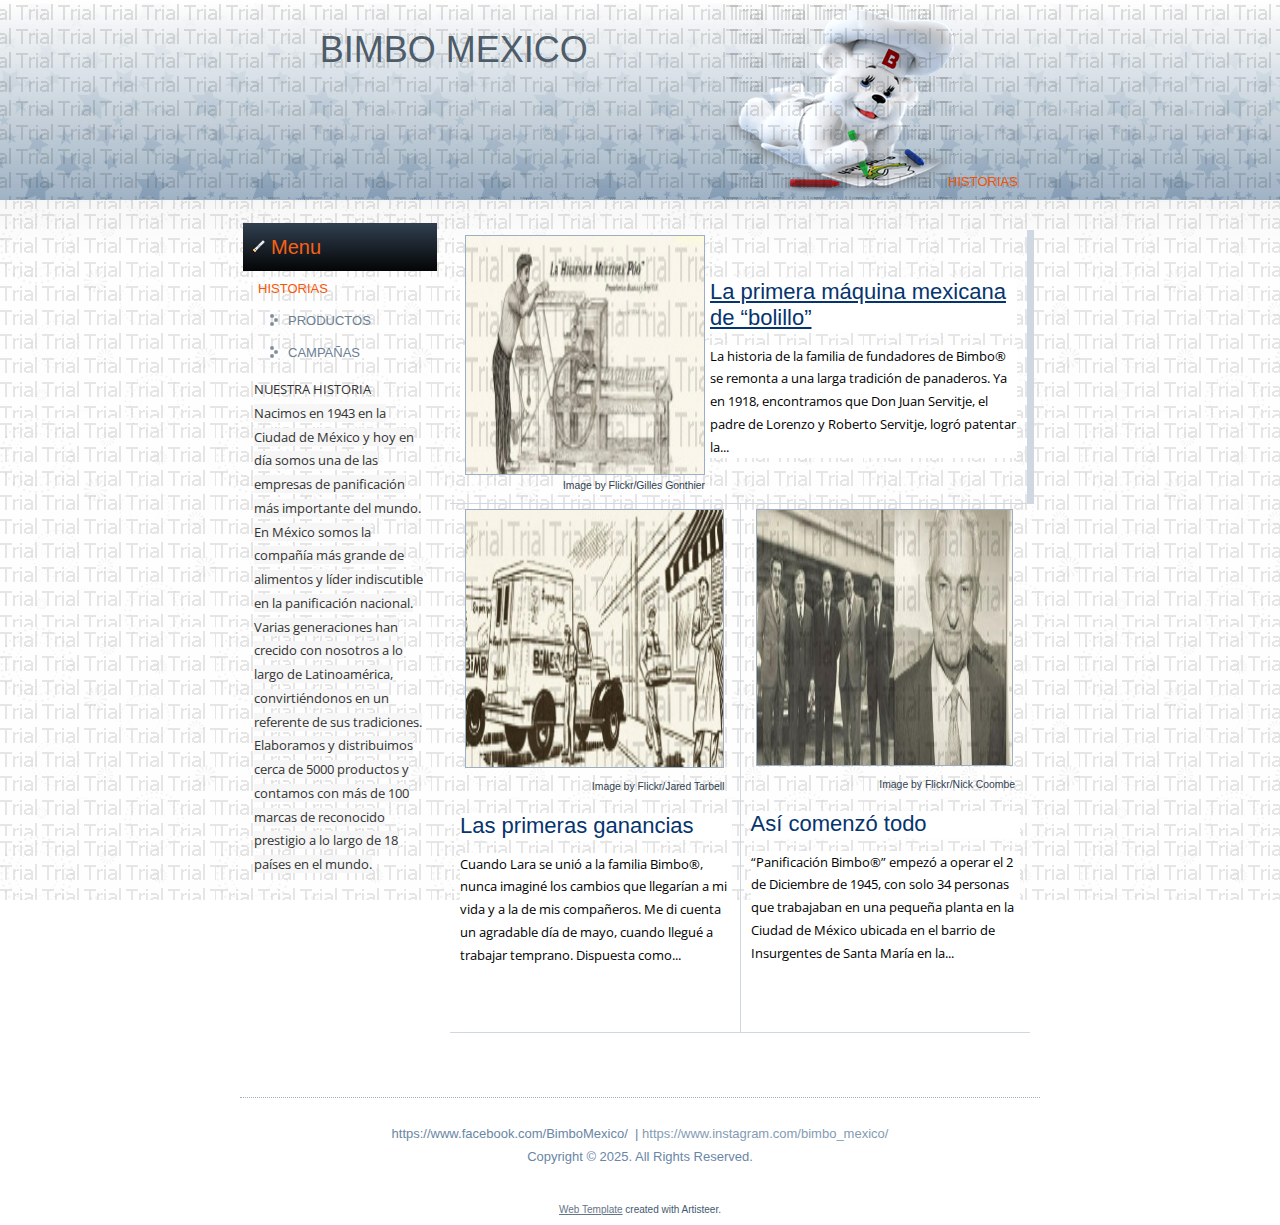
<file: BIMBO web/index.html>
<!DOCTYPE html>
<html dir="ltr" lang="en-US"><head><!-- Created by Artisteer v4.3.0.60745 -->
    <meta charset="utf-8">
    <title>bimbo MX</title>
    <meta name="viewport" content="initial-scale = 1.0, maximum-scale = 1.0, user-scalable = no, width = device-width">

    <!--[if lt IE 9]><script src="https://html5shiv.googlecode.com/svn/trunk/html5.js"></script><![endif]-->
    <link rel="stylesheet" href="style.css" media="screen">
    <!--[if lte IE 7]><link rel="stylesheet" href="style.ie7.css" media="screen" /><![endif]-->
    <link rel="stylesheet" href="style.responsive.css" media="all">
<link rel="stylesheet" type="text/css" href="http://fonts.googleapis.com/css?family=Open+Sans&amp;subset=latin">

    <script src="jquery.js"></script>
    <script src="script.js"></script>
    <script src="script.responsive.js"></script>



<style>.art-content .art-postcontent-0 .layout-item-0 { border-right-style:solid;border-right-width:7px;border-right-color:#CFD8E2;  }
.art-content .art-postcontent-0 .layout-item-1 { border-bottom-style:solid;border-bottom-width:1px;border-bottom-color:#CFD8E2; padding-right: 10px;padding-left: 10px;  }
.art-content .art-postcontent-0 .layout-item-2 { border-right-style:solid;border-bottom-style:solid;border-right-width:1px;border-bottom-width:1px;border-right-color:#CFD8E2;border-bottom-color:#CFD8E2; padding-right: 10px;padding-left: 10px;  }
.art-content .art-postcontent-0 .layout-item-3 { padding-right: 10px;padding-left: 10px;  }
.ie7 .art-post .art-layout-cell {border:none !important; padding:0 !important; }
.ie6 .art-post .art-layout-cell {border:none !important; padding:0 !important; }

</style></head>
<body>
<div id="art-main">
    <div id="art-header-bg">
            </div>
    <div class="art-sheet clearfix">
<header class="art-header">

    <div class="art-shapes">
        
            </div>

<h1 class="art-headline">
    <a href="/">BIMBO MEXICO</a>
</h1>





<nav class="art-nav">
    <ul class="art-hmenu"><li><a href="historias.html" class="active">HISTORIAS</a><ul class="active"><li><a href="historias/new-page.html">PRODUCTOS</a></li><li><a href="historias/new-page-3.html">CAMPAÑAS</a></li></ul></li></ul> 
    </nav>

                    
</header>
<div class="art-layout-wrapper">
                <div class="art-content-layout">
                    <div class="art-content-layout-row">
                        <div class="art-layout-cell art-sidebar1"><div class="art-vmenublock clearfix">
        <div class="art-vmenublockheader">
            <h3 class="t">Menu</h3>
        </div>
        <div class="art-vmenublockcontent">
<ul class="art-vmenu"><li><a href="historias.html" class="active">HISTORIAS</a><ul class="active"><li><a href="historias/new-page.html">PRODUCTOS</a></li><li><a href="historias/new-page-3.html">CAMPAÑAS</a></li></ul></li></ul>
                
        </div>
</div><div class="art-block clearfix">
        <div class="art-blockcontent"><p style="text-align: start;"><span style="color: rgb(51, 51, 51); font-family: 'Open Sans', sans-serif;">NUESTRA HISTORIA</span></p><p style="text-align: start;"><span style="color: rgb(51, 51, 51); font-family: 'Open Sans', sans-serif; font-weight: 400; background-color: rgb(246, 246, 246);">Nacimos en 1943 en la Ciudad de México y hoy en día somos una de las empresas de panificación más importante del mundo. En México somos la compañía más grande de alimentos y líder indiscutible en la panificación nacional. Varias generaciones han crecido con nosotros a lo largo de Latinoamérica, convirtiéndonos en un referente de sus tradiciones. Elaboramos y distribuimos cerca de 5000 productos y contamos con más de 100 marcas de reconocido prestigio a lo largo de 18 países en el mundo.</span><span style="color: rgb(51, 51, 51); font-family: 'Open Sans', sans-serif;"><br></span></p></div>
</div></div>
                        <div class="art-layout-cell art-content"><article class="art-post art-article">
                                
                                                
                <div class="art-postcontent art-postcontent-0 clearfix"><div class="art-content-layout layout-item-0">
    <div class="art-content-layout-row">
    <div class="art-layout-cell layout-item-1" style="width: 100%" >
        <div class="image-caption-wrapper" style="float: left;"><img src="images/Historias-la-primera-maquina-mexicana-de-bolillo-Bimbo%20(1).jpg" style="float: left; " alt="an image" class="art-lightbox" width="240" height="240"><p>Image by Flickr/Gilles Gonthier</p></div><p>&nbsp;</p><h2 class="subtitle" style="font-weight: 800; margin-bottom: 10px; font-size: 20px; color: rgb(5, 52, 110); font-family: 'Open Sans', sans-serif; text-align: start; background-color: rgb(255, 255, 255);"><a href="https://www.bimbo.com.mx/es/historias/la-primera-maquina-mexicana-de-bolillo" hreflang="es" tabindex="11" style="color: rgb(5, 52, 110); text-decoration: underline; background-position: 0px 0px; ">La primera máquina mexicana de “bolillo”</a></h2><div class="event-land-desc" style="margin-bottom: 30px; color: rgb(0, 0, 0); font-family: 'Open Sans', sans-serif; font-size: 13.008px; font-weight: 400; text-align: start; background-color: rgb(255, 255, 255);"><p style="margin-top: 1em; margin-bottom: 1em;">La historia de la familia de fundadores de Bimbo® se remonta a una larga tradición de panaderos. Ya en 1918, encontramos que Don Juan Servitje, el padre de Lorenzo y Roberto Servitje, logró patentar la...</p></div>
    </div>
    </div>
</div>
<div class="art-content-layout">
    <div class="art-content-layout-row">
    <div class="art-layout-cell layout-item-2" style="width: 50%" >
        <div class="image-caption-wrapper"><img src="images/Historias-Las-primeras-ganancias-Bimbo_0.jpg" alt="an image" class="art-lightbox" width="259" height="259"><p>Image by Flickr/Jared Tarbell</p></div><h2 class="subtitle" style="font-weight: 800; margin-bottom: 10px; font-size: 20px; color: rgb(5, 52, 110); font-family: 'Open Sans', sans-serif; text-align: start; background-color: rgb(255, 255, 255);"><a href="https://www.bimbo.com.mx/es/historias/las-primeras-ganancias" hreflang="es" tabindex="11" style="background-position-x: 0px; background-position-y: 0px; color: rgb(5, 52, 110);">Las primeras ganancias</a></h2><div class="event-land-desc" style="margin-bottom: 30px; color: rgb(0, 0, 0); font-family: 'Open Sans', sans-serif; font-size: 13.008px; font-weight: 400; text-align: start; background-color: rgb(255, 255, 255);"><p style="margin-top: 1em; margin-bottom: 1em;">Cuando Lara se unió a la familia Bimbo®, nunca imaginé los cambios que llegarían a mi vida y a la de mis compañeros. Me di cuenta un agradable día de mayo, cuando llegué a trabajar temprano. Dispuesta como...</p></div><p><span style="font-weight: bold;"><br></span></p>
    </div><div class="art-layout-cell layout-item-1" style="width: 50%" >
        <div class="image-caption-wrapper" style="width: 100%"><img src="images/Historia-asi-comenzo-todo-Bimbo.jpg" alt="an image" class="art-lightbox" width="257" height="257"><p>Image by Flickr/Nick Coombe</p></div><h2 class="subtitle" style="font-weight: 800; margin-bottom: 10px; font-size: 20px; color: rgb(5, 52, 110); font-family: 'Open Sans', sans-serif; text-align: start; background-color: rgb(255, 255, 255);"><a href="https://www.bimbo.com.mx/es/historias/asi-comenzo-todo" hreflang="es" tabindex="11" style="background-position-x: 0px; background-position-y: 0px; color: rgb(5, 52, 110);">Así comenzó todo</a></h2><div class="event-land-desc" style="margin-bottom: 30px; color: rgb(0, 0, 0); font-family: 'Open Sans', sans-serif; font-size: 13.008px; font-weight: 400; text-align: start; background-color: rgb(255, 255, 255);"><p style="margin-top: 1em; margin-bottom: 1em;">“Panificación Bimbo®” empezó a operar el 2 de Diciembre de 1945, con solo 34 personas que trabajaban en una pequeña planta en la Ciudad de México ubicada en el barrio de Insurgentes de Santa María en la...</p></div><p><span style="font-weight: bold;"><br></span></p>
    </div>
    </div>
</div>
<div class="art-content-layout">
    <div class="art-content-layout-row">
    <div class="art-layout-cell layout-item-3" style="width: 100%" >
        <h3><br></h3>
    </div>
    </div>
</div>
</div>


</article></div>
                    </div>
                </div>
            </div><footer class="art-footer">
<p>https://www.facebook.com/BimboMexico/ &nbsp;| <a href="#">https://www.instagram.com/bimbo_mexico/</a></p>
<p>Copyright © 2025. All Rights Reserved.</p>
</footer>

    </div>
    <p class="art-page-footer">
        <span id="art-footnote-links"><a href="http://www.artisteer.com/" target="_blank">Web Template</a> created with Artisteer.</span>
    </p>
</div>


</body></html>
</file>
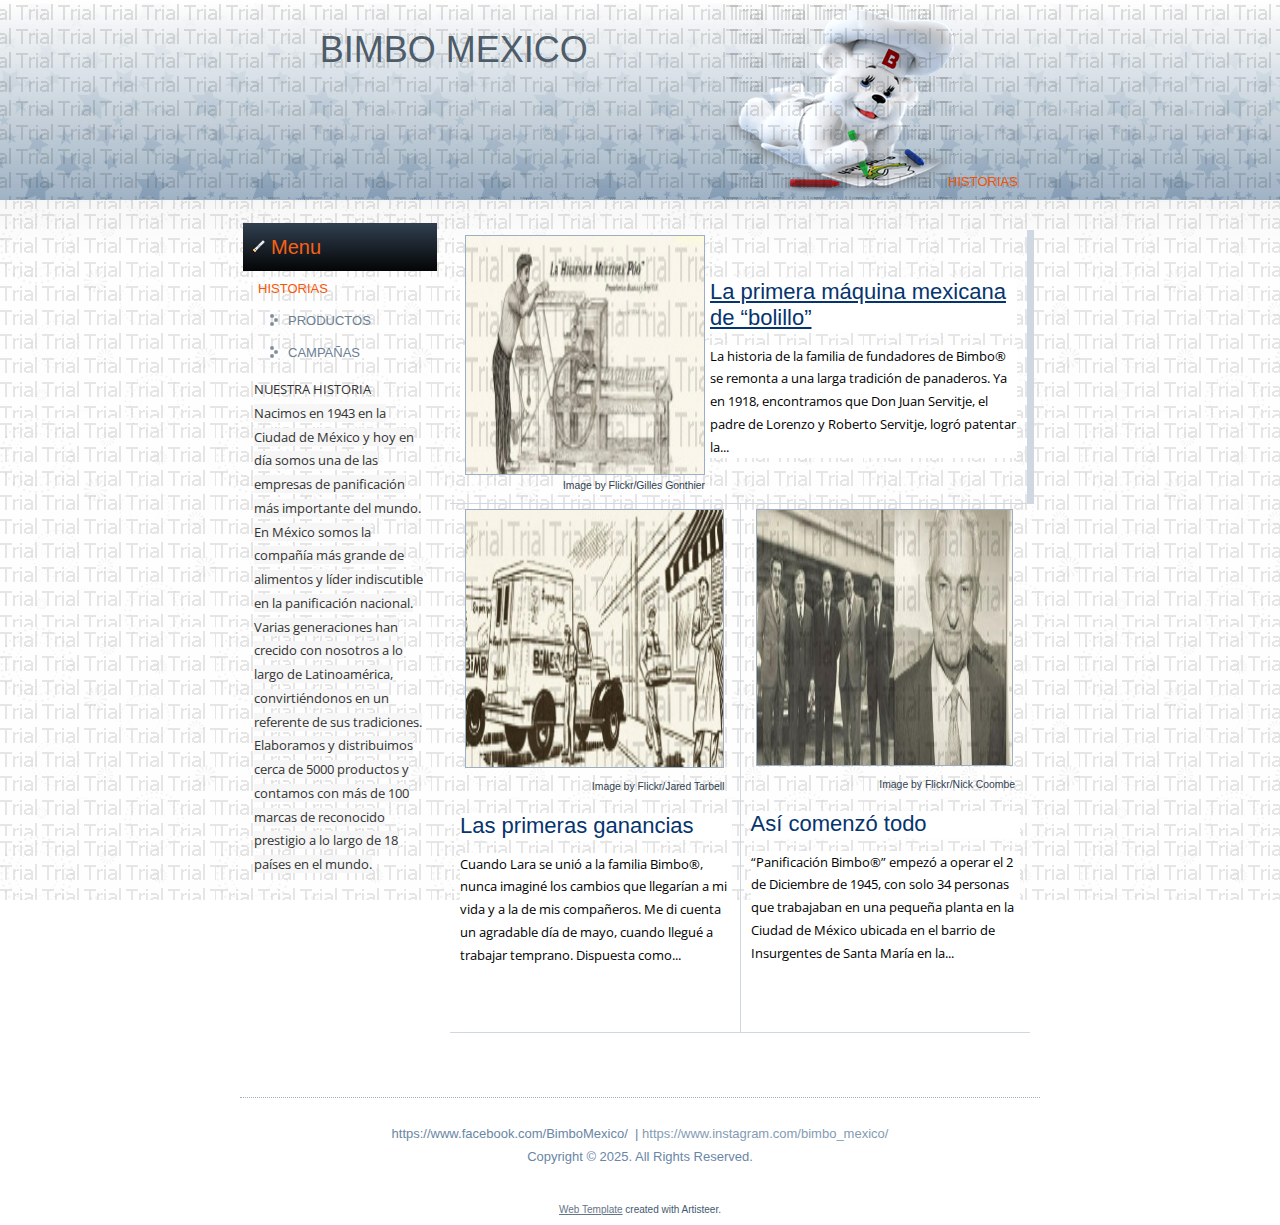
<file: BIMBO web/historias.html>
<!DOCTYPE html>
<html dir="ltr" lang="en-US"><head><!-- Created by Artisteer v4.3.0.60745 -->
    <meta charset="utf-8">
    <title>Home</title>
    <meta name="viewport" content="initial-scale = 1.0, maximum-scale = 1.0, user-scalable = no, width = device-width">

    <!--[if lt IE 9]><script src="https://html5shiv.googlecode.com/svn/trunk/html5.js"></script><![endif]-->
    <link rel="stylesheet" href="style.css" media="screen">
    <!--[if lte IE 7]><link rel="stylesheet" href="style.ie7.css" media="screen" /><![endif]-->
    <link rel="stylesheet" href="style.responsive.css" media="all">
<link rel="stylesheet" type="text/css" href="http://fonts.googleapis.com/css?family=Open+Sans&amp;subset=latin">

    <script src="jquery.js"></script>
    <script src="script.js"></script>
    <script src="script.responsive.js"></script>



<style>.art-content .art-postcontent-0 .layout-item-0 { border-right-style:solid;border-right-width:7px;border-right-color:#CFD8E2;  }
.art-content .art-postcontent-0 .layout-item-1 { border-bottom-style:solid;border-bottom-width:1px;border-bottom-color:#CFD8E2; padding-right: 10px;padding-left: 10px;  }
.art-content .art-postcontent-0 .layout-item-2 { border-right-style:solid;border-bottom-style:solid;border-right-width:1px;border-bottom-width:1px;border-right-color:#CFD8E2;border-bottom-color:#CFD8E2; padding-right: 10px;padding-left: 10px;  }
.art-content .art-postcontent-0 .layout-item-3 { padding-right: 10px;padding-left: 10px;  }
.ie7 .art-post .art-layout-cell {border:none !important; padding:0 !important; }
.ie6 .art-post .art-layout-cell {border:none !important; padding:0 !important; }

</style></head>
<body>
<div id="art-main">
    <div id="art-header-bg">
            </div>
    <div class="art-sheet clearfix">
<header class="art-header">

    <div class="art-shapes">
        
            </div>

<h1 class="art-headline">
    <a href="/">BIMBO MEXICO</a>
</h1>





<nav class="art-nav">
    <ul class="art-hmenu"><li><a href="historias.html" class="active">HISTORIAS</a><ul class="active"><li><a href="historias/new-page.html">PRODUCTOS</a></li><li><a href="historias/new-page-3.html">CAMPAÑAS</a></li></ul></li></ul> 
    </nav>

                    
</header>
<div class="art-layout-wrapper">
                <div class="art-content-layout">
                    <div class="art-content-layout-row">
                        <div class="art-layout-cell art-sidebar1"><div class="art-vmenublock clearfix">
        <div class="art-vmenublockheader">
            <h3 class="t">Menu</h3>
        </div>
        <div class="art-vmenublockcontent">
<ul class="art-vmenu"><li><a href="historias.html" class="active">HISTORIAS</a><ul class="active"><li><a href="historias/new-page.html">PRODUCTOS</a></li><li><a href="historias/new-page-3.html">CAMPAÑAS</a></li></ul></li></ul>
                
        </div>
</div><div class="art-block clearfix">
        <div class="art-blockcontent"><p style="text-align: start;"><span style="color: rgb(51, 51, 51); font-family: 'Open Sans', sans-serif;">NUESTRA HISTORIA</span></p><p style="text-align: start;"><span style="color: rgb(51, 51, 51); font-family: 'Open Sans', sans-serif; font-weight: 400; background-color: rgb(246, 246, 246);">Nacimos en 1943 en la Ciudad de México y hoy en día somos una de las empresas de panificación más importante del mundo. En México somos la compañía más grande de alimentos y líder indiscutible en la panificación nacional. Varias generaciones han crecido con nosotros a lo largo de Latinoamérica, convirtiéndonos en un referente de sus tradiciones. Elaboramos y distribuimos cerca de 5000 productos y contamos con más de 100 marcas de reconocido prestigio a lo largo de 18 países en el mundo.</span><span style="color: rgb(51, 51, 51); font-family: 'Open Sans', sans-serif;"><br></span></p></div>
</div></div>
                        <div class="art-layout-cell art-content"><article class="art-post art-article">
                                
                                                
                <div class="art-postcontent art-postcontent-0 clearfix"><div class="art-content-layout layout-item-0">
    <div class="art-content-layout-row">
    <div class="art-layout-cell layout-item-1" style="width: 100%" >
        <div class="image-caption-wrapper" style="float: left;"><img src="images/Historias-la-primera-maquina-mexicana-de-bolillo-Bimbo%20(1).jpg" style="float: left; " alt="an image" class="art-lightbox" width="240" height="240"><p>Image by Flickr/Gilles Gonthier</p></div><p>&nbsp;</p><h2 class="subtitle" style="font-weight: 800; margin-bottom: 10px; font-size: 20px; color: rgb(5, 52, 110); font-family: 'Open Sans', sans-serif; text-align: start; background-color: rgb(255, 255, 255);"><a href="https://www.bimbo.com.mx/es/historias/la-primera-maquina-mexicana-de-bolillo" hreflang="es" tabindex="11" style="color: rgb(5, 52, 110); text-decoration: underline; background-position: 0px 0px; ">La primera máquina mexicana de “bolillo”</a></h2><div class="event-land-desc" style="margin-bottom: 30px; color: rgb(0, 0, 0); font-family: 'Open Sans', sans-serif; font-size: 13.008px; font-weight: 400; text-align: start; background-color: rgb(255, 255, 255);"><p style="margin-top: 1em; margin-bottom: 1em;">La historia de la familia de fundadores de Bimbo® se remonta a una larga tradición de panaderos. Ya en 1918, encontramos que Don Juan Servitje, el padre de Lorenzo y Roberto Servitje, logró patentar la...</p></div>
    </div>
    </div>
</div>
<div class="art-content-layout">
    <div class="art-content-layout-row">
    <div class="art-layout-cell layout-item-2" style="width: 50%" >
        <div class="image-caption-wrapper"><img src="images/Historias-Las-primeras-ganancias-Bimbo_0.jpg" alt="an image" class="art-lightbox" width="259" height="259"><p>Image by Flickr/Jared Tarbell</p></div><h2 class="subtitle" style="font-weight: 800; margin-bottom: 10px; font-size: 20px; color: rgb(5, 52, 110); font-family: 'Open Sans', sans-serif; text-align: start; background-color: rgb(255, 255, 255);"><a href="https://www.bimbo.com.mx/es/historias/las-primeras-ganancias" hreflang="es" tabindex="11" style="background-position-x: 0px; background-position-y: 0px; color: rgb(5, 52, 110);">Las primeras ganancias</a></h2><div class="event-land-desc" style="margin-bottom: 30px; color: rgb(0, 0, 0); font-family: 'Open Sans', sans-serif; font-size: 13.008px; font-weight: 400; text-align: start; background-color: rgb(255, 255, 255);"><p style="margin-top: 1em; margin-bottom: 1em;">Cuando Lara se unió a la familia Bimbo®, nunca imaginé los cambios que llegarían a mi vida y a la de mis compañeros. Me di cuenta un agradable día de mayo, cuando llegué a trabajar temprano. Dispuesta como...</p></div><p><span style="font-weight: bold;"><br></span></p>
    </div><div class="art-layout-cell layout-item-1" style="width: 50%" >
        <div class="image-caption-wrapper" style="width: 100%"><img src="images/Historia-asi-comenzo-todo-Bimbo.jpg" alt="an image" class="art-lightbox" width="257" height="257"><p>Image by Flickr/Nick Coombe</p></div><h2 class="subtitle" style="font-weight: 800; margin-bottom: 10px; font-size: 20px; color: rgb(5, 52, 110); font-family: 'Open Sans', sans-serif; text-align: start; background-color: rgb(255, 255, 255);"><a href="https://www.bimbo.com.mx/es/historias/asi-comenzo-todo" hreflang="es" tabindex="11" style="background-position-x: 0px; background-position-y: 0px; color: rgb(5, 52, 110);">Así comenzó todo</a></h2><div class="event-land-desc" style="margin-bottom: 30px; color: rgb(0, 0, 0); font-family: 'Open Sans', sans-serif; font-size: 13.008px; font-weight: 400; text-align: start; background-color: rgb(255, 255, 255);"><p style="margin-top: 1em; margin-bottom: 1em;">“Panificación Bimbo®” empezó a operar el 2 de Diciembre de 1945, con solo 34 personas que trabajaban en una pequeña planta en la Ciudad de México ubicada en el barrio de Insurgentes de Santa María en la...</p></div><p><span style="font-weight: bold;"><br></span></p>
    </div>
    </div>
</div>
<div class="art-content-layout">
    <div class="art-content-layout-row">
    <div class="art-layout-cell layout-item-3" style="width: 100%" >
        <h3><br></h3>
    </div>
    </div>
</div>
</div>


</article></div>
                    </div>
                </div>
            </div><footer class="art-footer">
<p>https://www.facebook.com/BimboMexico/ &nbsp;| <a href="#">https://www.instagram.com/bimbo_mexico/</a></p>
<p>Copyright © 2025. All Rights Reserved.</p>
</footer>

    </div>
    <p class="art-page-footer">
        <span id="art-footnote-links"><a href="http://www.artisteer.com/" target="_blank">Web Template</a> created with Artisteer.</span>
    </p>
</div>


</body></html>
</file>
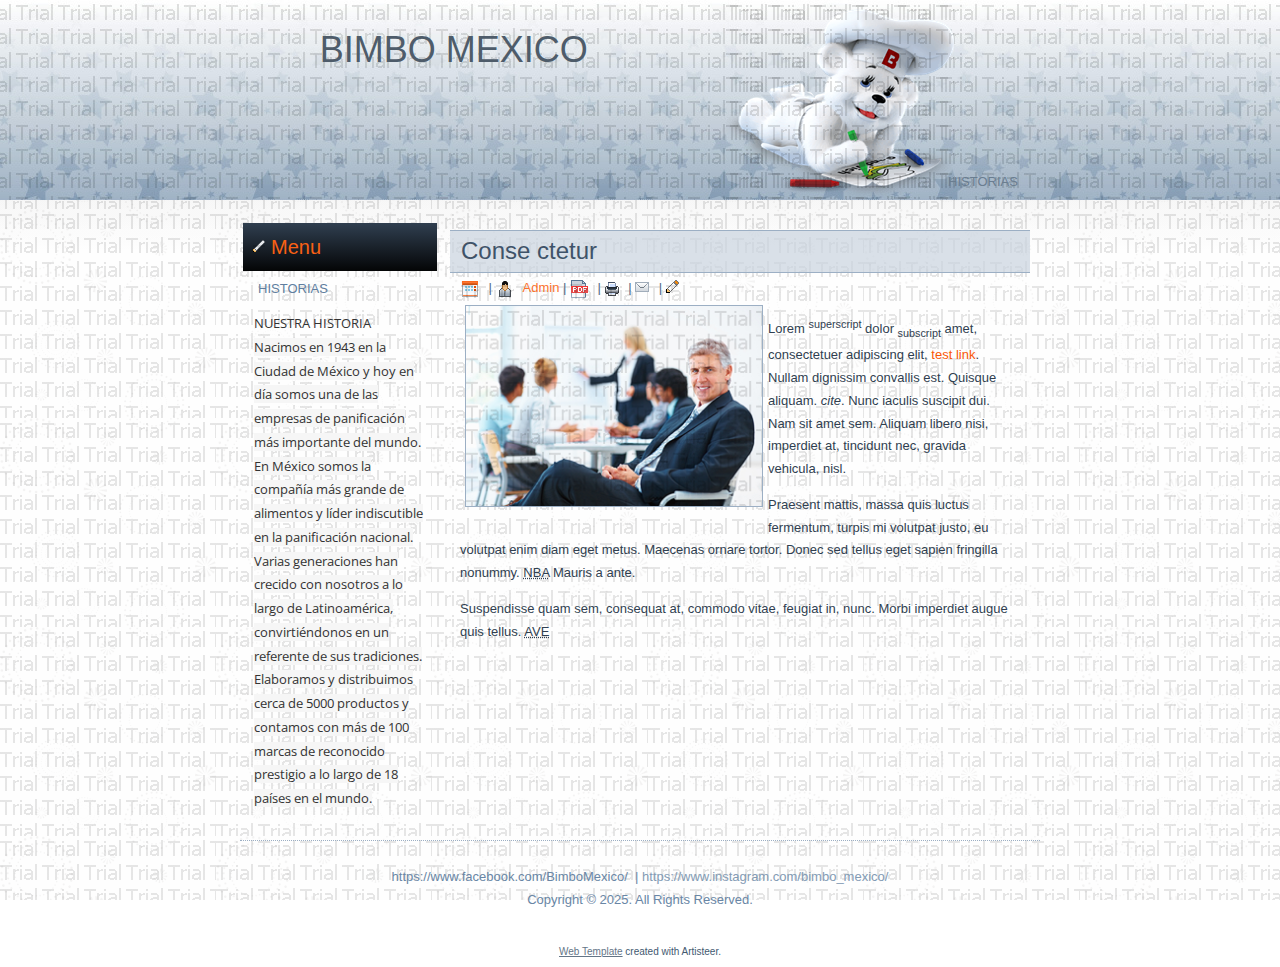
<file: BIMBO web/Blog Posts/post-2.html>
<!DOCTYPE html>
<html dir="ltr" lang="en-US"><head><!-- Created by Artisteer v4.3.0.60745 -->
    <meta charset="utf-8">
    <title>Conse ctetur</title>
    <meta name="viewport" content="initial-scale = 1.0, maximum-scale = 1.0, user-scalable = no, width = device-width">

    <!--[if lt IE 9]><script src="https://html5shiv.googlecode.com/svn/trunk/html5.js"></script><![endif]-->
    <link rel="stylesheet" href="../style.css" media="screen">
    <!--[if lte IE 7]><link rel="stylesheet" href="../style.ie7.css" media="screen" /><![endif]-->
    <link rel="stylesheet" href="../style.responsive.css" media="all">
<link rel="stylesheet" type="text/css" href="http://fonts.googleapis.com/css?family=Open+Sans&amp;subset=latin">

    <script src="../jquery.js"></script>
    <script src="../script.js"></script>
    <script src="../script.responsive.js"></script>



<style>.art-content .art-postcontent-0 .layout-item-0 { padding-right: 10px;padding-left: 10px;  }
.ie7 .art-post .art-layout-cell {border:none !important; padding:0 !important; }
.ie6 .art-post .art-layout-cell {border:none !important; padding:0 !important; }

</style></head>
<body>
<div id="art-main">
    <div id="art-header-bg">
            </div>
    <div class="art-sheet clearfix">
<header class="art-header">

    <div class="art-shapes">
        
            </div>

<h1 class="art-headline">
    <a href="/">BIMBO MEXICO</a>
</h1>





<nav class="art-nav">
    <ul class="art-hmenu"><li><a href="../historias.html" class="">HISTORIAS</a><ul class=""><li><a href="../historias/new-page.html" class="">PRODUCTOS</a></li><li><a href="../historias/new-page-3.html" class="">CAMPAÑAS</a></li></ul></li></ul> 
    </nav>

                    
</header>
<div class="art-layout-wrapper">
                <div class="art-content-layout">
                    <div class="art-content-layout-row">
                        <div class="art-layout-cell art-sidebar1"><div class="art-vmenublock clearfix">
        <div class="art-vmenublockheader">
            <h3 class="t">Menu</h3>
        </div>
        <div class="art-vmenublockcontent">
<ul class="art-vmenu"><li><a href="../historias.html" class="">HISTORIAS</a><ul class=""><li><a href="../historias/new-page.html" class="">PRODUCTOS</a></li><li><a href="../historias/new-page-3.html" class="">CAMPAÑAS</a></li></ul></li></ul>
                
        </div>
</div><div class="art-block clearfix">
        <div class="art-blockcontent"><p style="text-align: start;"><span style="color: rgb(51, 51, 51); font-family: 'Open Sans', sans-serif;">NUESTRA HISTORIA</span></p><p style="text-align: start;"><span style="color: rgb(51, 51, 51); font-family: 'Open Sans', sans-serif; font-weight: 400; background-color: rgb(246, 246, 246);">Nacimos en 1943 en la Ciudad de México y hoy en día somos una de las empresas de panificación más importante del mundo. En México somos la compañía más grande de alimentos y líder indiscutible en la panificación nacional. Varias generaciones han crecido con nosotros a lo largo de Latinoamérica, convirtiéndonos en un referente de sus tradiciones. Elaboramos y distribuimos cerca de 5000 productos y contamos con más de 100 marcas de reconocido prestigio a lo largo de 18 países en el mundo.</span><span style="color: rgb(51, 51, 51); font-family: 'Open Sans', sans-serif;"><br></span></p></div>
</div></div>
                        <div class="art-layout-cell art-content"><article class="art-post art-article">
                                <div class="art-postmetadataheader">
                                        <h2 class="art-postheader">Conse ctetur</h2>
                                    </div>
                                                <div class="art-postheadericons art-metadata-icons">
                    <span class="art-postdateicon"></span>
                     | <span class="art-postauthoricon"> <a href="#" title="Posts by Admin">Admin</a></span>
                     | <span class="art-postpdficon"></span>
                     | <span class="art-postprinticon"></span>
                     | <span class="art-postemailicon"></span>
                     | <span class="art-postediticon"></span>
                                    </div>
                <div class="art-postcontent art-postcontent-0 clearfix"><div class="art-content-layout">
    <div class="art-content-layout-row">
    <div class="art-layout-cell layout-item-0" style="width: 100%" >
        <div class="image-caption-wrapper" style="width: 55%; float: left"><img alt="an image" style="width: 100%; max-width:360px" class="art-lightbox" src="../images/shutterstock_32050237.png"></div>
        <p>Lorem <sup>superscript</sup> dolor <sub>subscript</sub>&nbsp;amet, consectetuer adipiscing elit, <a href="#" title="test link">test link</a>. Nullam dignissim convallis est. Quisque aliquam. <cite>cite</cite>. Nunc iaculis suscipit dui. Nam sit amet sem. Aliquam libero nisi, imperdiet at, tincidunt nec, gravida vehicula, nisl.</p>
        <p>Praesent mattis, massa quis luctus fermentum, turpis mi volutpat justo, eu volutpat enim diam eget metus. Maecenas ornare tortor. Donec sed tellus eget sapien fringilla nonummy. <abbr title="National Basketball Association">NBA</abbr> Mauris a ante.<!--CUT--></p>
        <p>Suspendisse quam sem, consequat at, commodo vitae, feugiat in, nunc. Morbi imperdiet augue quis tellus. <abbr title="Avenue">AVE</abbr><br></p>
    </div>
    </div>
</div>
</div>


</article></div>
                    </div>
                </div>
            </div><footer class="art-footer">
<p>https://www.facebook.com/BimboMexico/ &nbsp;| <a href="#">https://www.instagram.com/bimbo_mexico/</a></p>
<p>Copyright © 2025. All Rights Reserved.</p>
</footer>

    </div>
    <p class="art-page-footer">
        <span id="art-footnote-links"><a href="http://www.artisteer.com/" target="_blank">Web Template</a> created with Artisteer.</span>
    </p>
</div>


</body></html>
</file>
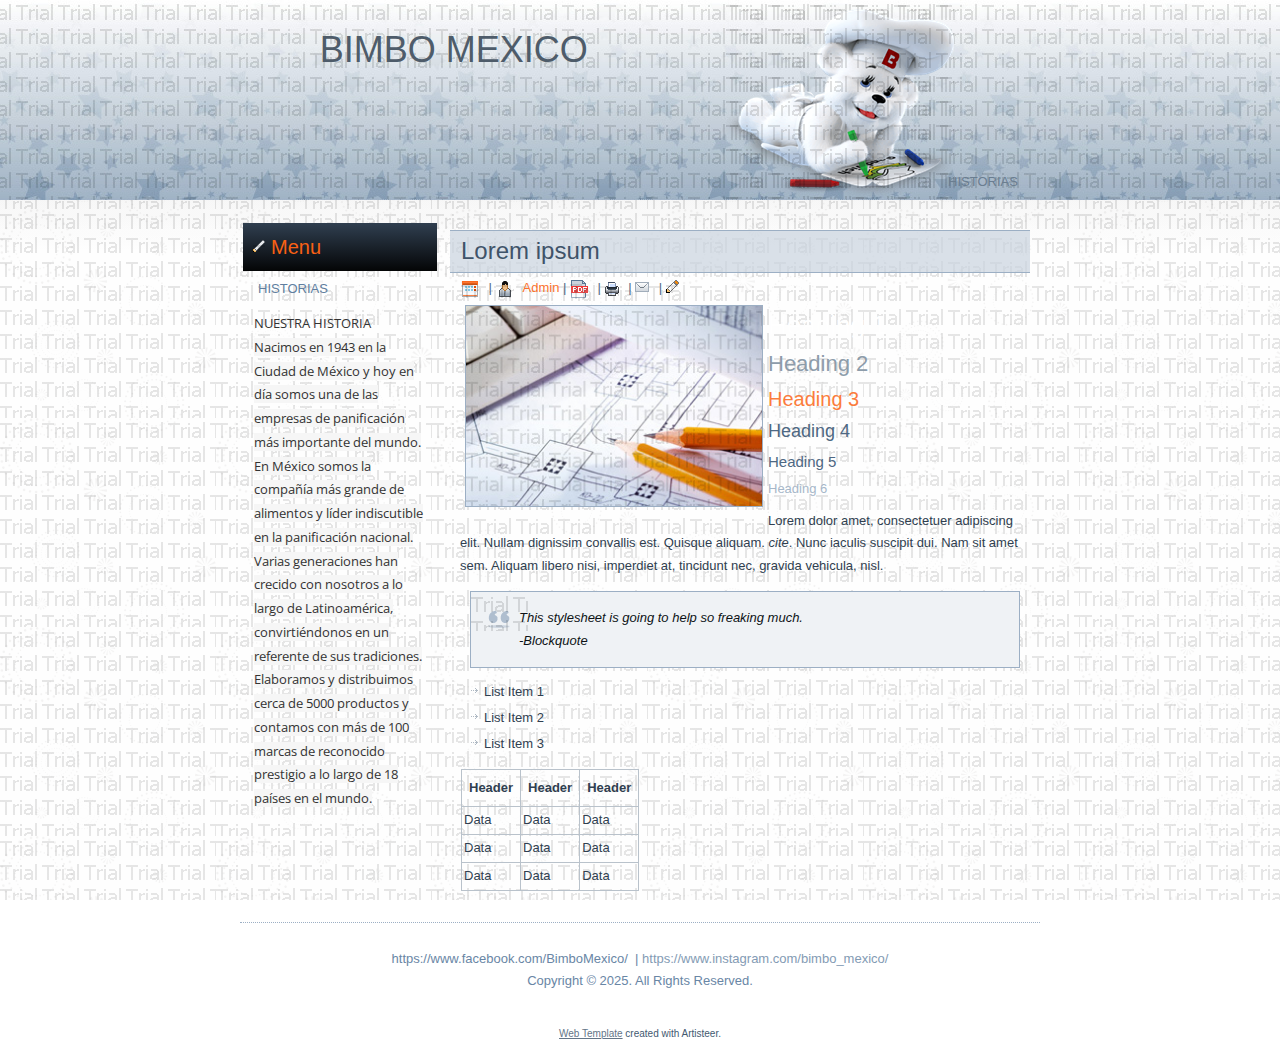
<file: BIMBO web/Blog Posts/post.html>
<!DOCTYPE html>
<html dir="ltr" lang="en-US"><head><!-- Created by Artisteer v4.3.0.60745 -->
    <meta charset="utf-8">
    <title>Lorem ipsum</title>
    <meta name="viewport" content="initial-scale = 1.0, maximum-scale = 1.0, user-scalable = no, width = device-width">

    <!--[if lt IE 9]><script src="https://html5shiv.googlecode.com/svn/trunk/html5.js"></script><![endif]-->
    <link rel="stylesheet" href="../style.css" media="screen">
    <!--[if lte IE 7]><link rel="stylesheet" href="../style.ie7.css" media="screen" /><![endif]-->
    <link rel="stylesheet" href="../style.responsive.css" media="all">
<link rel="stylesheet" type="text/css" href="http://fonts.googleapis.com/css?family=Open+Sans&amp;subset=latin">

    <script src="../jquery.js"></script>
    <script src="../script.js"></script>
    <script src="../script.responsive.js"></script>



<style>.art-content .art-postcontent-0 .layout-item-0 { padding-right: 10px;padding-left: 10px;  }
.ie7 .art-post .art-layout-cell {border:none !important; padding:0 !important; }
.ie6 .art-post .art-layout-cell {border:none !important; padding:0 !important; }

</style></head>
<body>
<div id="art-main">
    <div id="art-header-bg">
            </div>
    <div class="art-sheet clearfix">
<header class="art-header">

    <div class="art-shapes">
        
            </div>

<h1 class="art-headline">
    <a href="/">BIMBO MEXICO</a>
</h1>





<nav class="art-nav">
    <ul class="art-hmenu"><li><a href="../historias.html" class="">HISTORIAS</a><ul class=""><li><a href="../historias/new-page.html" class="">PRODUCTOS</a></li><li><a href="../historias/new-page-3.html" class="">CAMPAÑAS</a></li></ul></li></ul> 
    </nav>

                    
</header>
<div class="art-layout-wrapper">
                <div class="art-content-layout">
                    <div class="art-content-layout-row">
                        <div class="art-layout-cell art-sidebar1"><div class="art-vmenublock clearfix">
        <div class="art-vmenublockheader">
            <h3 class="t">Menu</h3>
        </div>
        <div class="art-vmenublockcontent">
<ul class="art-vmenu"><li><a href="../historias.html" class="">HISTORIAS</a><ul class=""><li><a href="../historias/new-page.html" class="">PRODUCTOS</a></li><li><a href="../historias/new-page-3.html" class="">CAMPAÑAS</a></li></ul></li></ul>
                
        </div>
</div><div class="art-block clearfix">
        <div class="art-blockcontent"><p style="text-align: start;"><span style="color: rgb(51, 51, 51); font-family: 'Open Sans', sans-serif;">NUESTRA HISTORIA</span></p><p style="text-align: start;"><span style="color: rgb(51, 51, 51); font-family: 'Open Sans', sans-serif; font-weight: 400; background-color: rgb(246, 246, 246);">Nacimos en 1943 en la Ciudad de México y hoy en día somos una de las empresas de panificación más importante del mundo. En México somos la compañía más grande de alimentos y líder indiscutible en la panificación nacional. Varias generaciones han crecido con nosotros a lo largo de Latinoamérica, convirtiéndonos en un referente de sus tradiciones. Elaboramos y distribuimos cerca de 5000 productos y contamos con más de 100 marcas de reconocido prestigio a lo largo de 18 países en el mundo.</span><span style="color: rgb(51, 51, 51); font-family: 'Open Sans', sans-serif;"><br></span></p></div>
</div></div>
                        <div class="art-layout-cell art-content"><article class="art-post art-article">
                                <div class="art-postmetadataheader">
                                        <h2 class="art-postheader">Lorem ipsum</h2>
                                    </div>
                                                <div class="art-postheadericons art-metadata-icons">
                    <span class="art-postdateicon"></span>
                     | <span class="art-postauthoricon"> <a href="#" title="Posts by Admin">Admin</a></span>
                     | <span class="art-postpdficon"></span>
                     | <span class="art-postprinticon"></span>
                     | <span class="art-postemailicon"></span>
                     | <span class="art-postediticon"></span>
                                    </div>
                <div class="art-postcontent art-postcontent-0 clearfix"><div class="art-content-layout">
    <div class="art-content-layout-row">
    <div class="art-layout-cell layout-item-0" style="width: 100%" >
        <div class="image-caption-wrapper" style="width: 55%; float: left"><img alt="an-image" style="width: 100%; max-width:360px" class="art-lightbox" src="../images/shutterstock_62287657-01-3.jpg"></div>
        <h1>Heading 1</h1>
        <h2>Heading 2</h2>
        <h3>Heading 3</h3>
        <h4>Heading 4</h4>
        <h5>Heading 5</h5>
        <h6>Heading 6</h6>
        <p>Lorem dolor&nbsp;amet, consectetuer adipiscing elit. Nullam dignissim convallis est. Quisque aliquam. <cite>cite</cite>. Nunc iaculis suscipit dui. Nam sit amet sem. Aliquam libero nisi, imperdiet at, tincidunt nec, gravida vehicula, nisl.</p>
        
        <blockquote>
        This stylesheet is going to help so freaking much.<!--CUT--><br>
         -Blockquote
        </blockquote>
        
        <ul>
        <li>List Item 1</li>
        <li>List Item 2</li>
        <li>List Item 3</li>
        </ul>
        
         
         
         
         
         
         
         
         
         
         
         
         
         
         
         
         
         
         
         
         
         
         
        <table class="art-article"><tbody><tr><th>Header</th><th>Header</th><th>Header</th></tr><tr><td>Data</td><td>Data</td><td>Data</td></tr><tr class="even"><td>Data</td><td>Data</td><td>Data</td></tr><tr><td>Data</td><td>Data</td><td>Data</td></tr></tbody></table>
    </div>
    </div>
</div>
</div>


</article></div>
                    </div>
                </div>
            </div><footer class="art-footer">
<p>https://www.facebook.com/BimboMexico/ &nbsp;| <a href="#">https://www.instagram.com/bimbo_mexico/</a></p>
<p>Copyright © 2025. All Rights Reserved.</p>
</footer>

    </div>
    <p class="art-page-footer">
        <span id="art-footnote-links"><a href="http://www.artisteer.com/" target="_blank">Web Template</a> created with Artisteer.</span>
    </p>
</div>


</body></html>
</file>
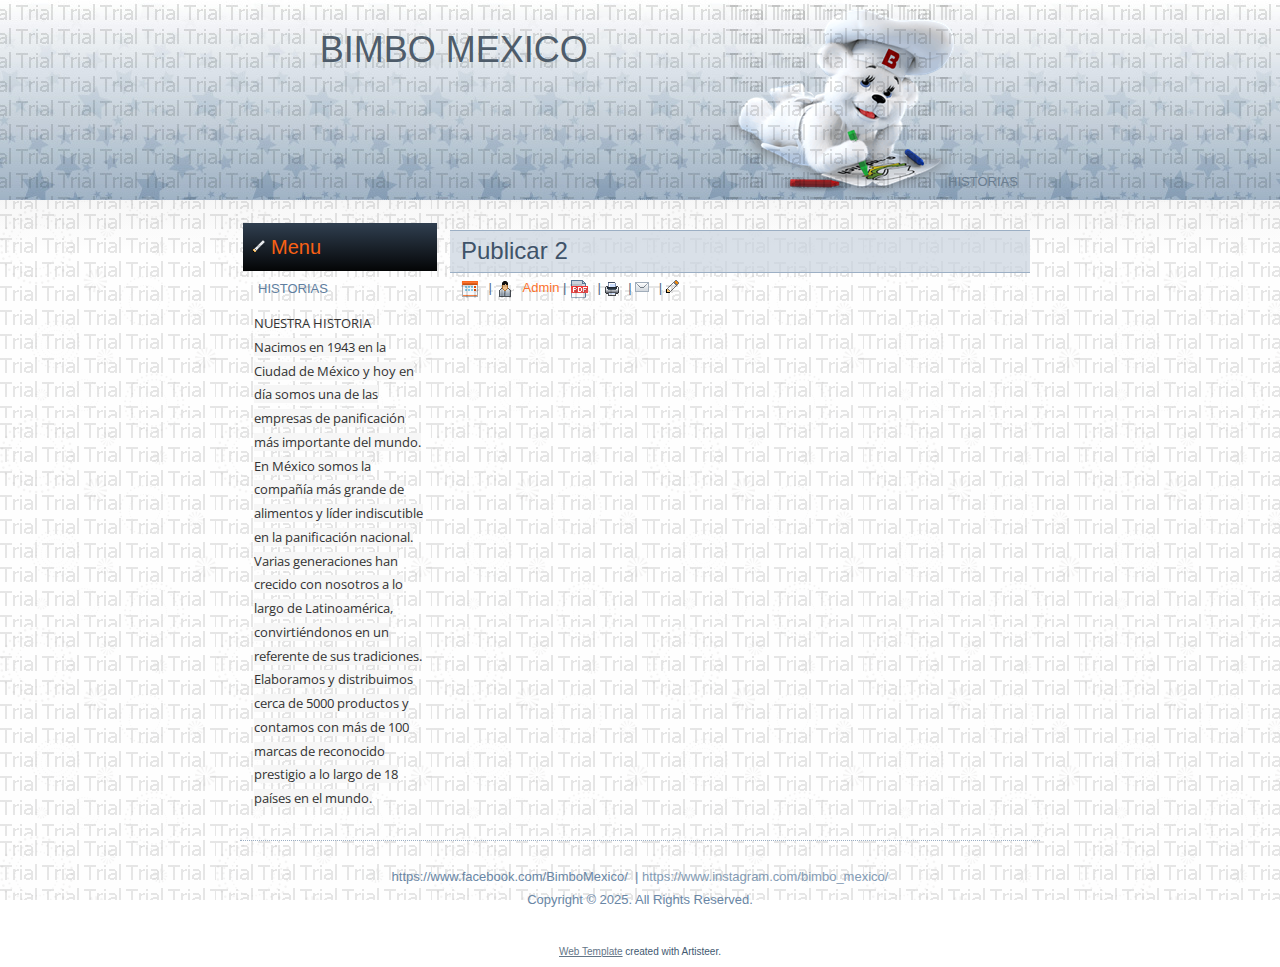
<file: BIMBO web/Blog Posts/publicar-2.html>
<!DOCTYPE html>
<html dir="ltr" lang="en-US"><head><!-- Created by Artisteer v4.3.0.60745 -->
    <meta charset="utf-8">
    <title>Publicar 2</title>
    <meta name="viewport" content="initial-scale = 1.0, maximum-scale = 1.0, user-scalable = no, width = device-width">

    <!--[if lt IE 9]><script src="https://html5shiv.googlecode.com/svn/trunk/html5.js"></script><![endif]-->
    <link rel="stylesheet" href="../style.css" media="screen">
    <!--[if lte IE 7]><link rel="stylesheet" href="../style.ie7.css" media="screen" /><![endif]-->
    <link rel="stylesheet" href="../style.responsive.css" media="all">
<link rel="stylesheet" type="text/css" href="http://fonts.googleapis.com/css?family=Open+Sans&amp;subset=latin">

    <script src="../jquery.js"></script>
    <script src="../script.js"></script>
    <script src="../script.responsive.js"></script>



</head>
<body>
<div id="art-main">
    <div id="art-header-bg">
            </div>
    <div class="art-sheet clearfix">
<header class="art-header">

    <div class="art-shapes">
        
            </div>

<h1 class="art-headline">
    <a href="/">BIMBO MEXICO</a>
</h1>





<nav class="art-nav">
    <ul class="art-hmenu"><li><a href="../historias.html" class="">HISTORIAS</a><ul class=""><li><a href="../historias/new-page.html" class="">PRODUCTOS</a></li><li><a href="../historias/new-page-3.html" class="">CAMPAÑAS</a></li></ul></li></ul> 
    </nav>

                    
</header>
<div class="art-layout-wrapper">
                <div class="art-content-layout">
                    <div class="art-content-layout-row">
                        <div class="art-layout-cell art-sidebar1"><div class="art-vmenublock clearfix">
        <div class="art-vmenublockheader">
            <h3 class="t">Menu</h3>
        </div>
        <div class="art-vmenublockcontent">
<ul class="art-vmenu"><li><a href="../historias.html" class="">HISTORIAS</a><ul class=""><li><a href="../historias/new-page.html" class="">PRODUCTOS</a></li><li><a href="../historias/new-page-3.html" class="">CAMPAÑAS</a></li></ul></li></ul>
                
        </div>
</div><div class="art-block clearfix">
        <div class="art-blockcontent"><p style="text-align: start;"><span style="color: rgb(51, 51, 51); font-family: 'Open Sans', sans-serif;">NUESTRA HISTORIA</span></p><p style="text-align: start;"><span style="color: rgb(51, 51, 51); font-family: 'Open Sans', sans-serif; font-weight: 400; background-color: rgb(246, 246, 246);">Nacimos en 1943 en la Ciudad de México y hoy en día somos una de las empresas de panificación más importante del mundo. En México somos la compañía más grande de alimentos y líder indiscutible en la panificación nacional. Varias generaciones han crecido con nosotros a lo largo de Latinoamérica, convirtiéndonos en un referente de sus tradiciones. Elaboramos y distribuimos cerca de 5000 productos y contamos con más de 100 marcas de reconocido prestigio a lo largo de 18 países en el mundo.</span><span style="color: rgb(51, 51, 51); font-family: 'Open Sans', sans-serif;"><br></span></p></div>
</div></div>
                        <div class="art-layout-cell art-content"><article class="art-post art-article">
                                <div class="art-postmetadataheader">
                                        <h2 class="art-postheader">Publicar 2</h2>
                                    </div>
                                                <div class="art-postheadericons art-metadata-icons">
                    <span class="art-postdateicon"></span>
                     | <span class="art-postauthoricon"> <a href="#" title="Posts by Admin">Admin</a></span>
                     | <span class="art-postpdficon"></span>
                     | <span class="art-postprinticon"></span>
                     | <span class="art-postemailicon"></span>
                     | <span class="art-postediticon"></span>
                                    </div>
                <div class="art-postcontent art-postcontent-0 clearfix"><p><br/></p></div>


</article></div>
                    </div>
                </div>
            </div><footer class="art-footer">
<p>https://www.facebook.com/BimboMexico/ &nbsp;| <a href="#">https://www.instagram.com/bimbo_mexico/</a></p>
<p>Copyright © 2025. All Rights Reserved.</p>
</footer>

    </div>
    <p class="art-page-footer">
        <span id="art-footnote-links"><a href="http://www.artisteer.com/" target="_blank">Web Template</a> created with Artisteer.</span>
    </p>
</div>


</body></html>
</file>
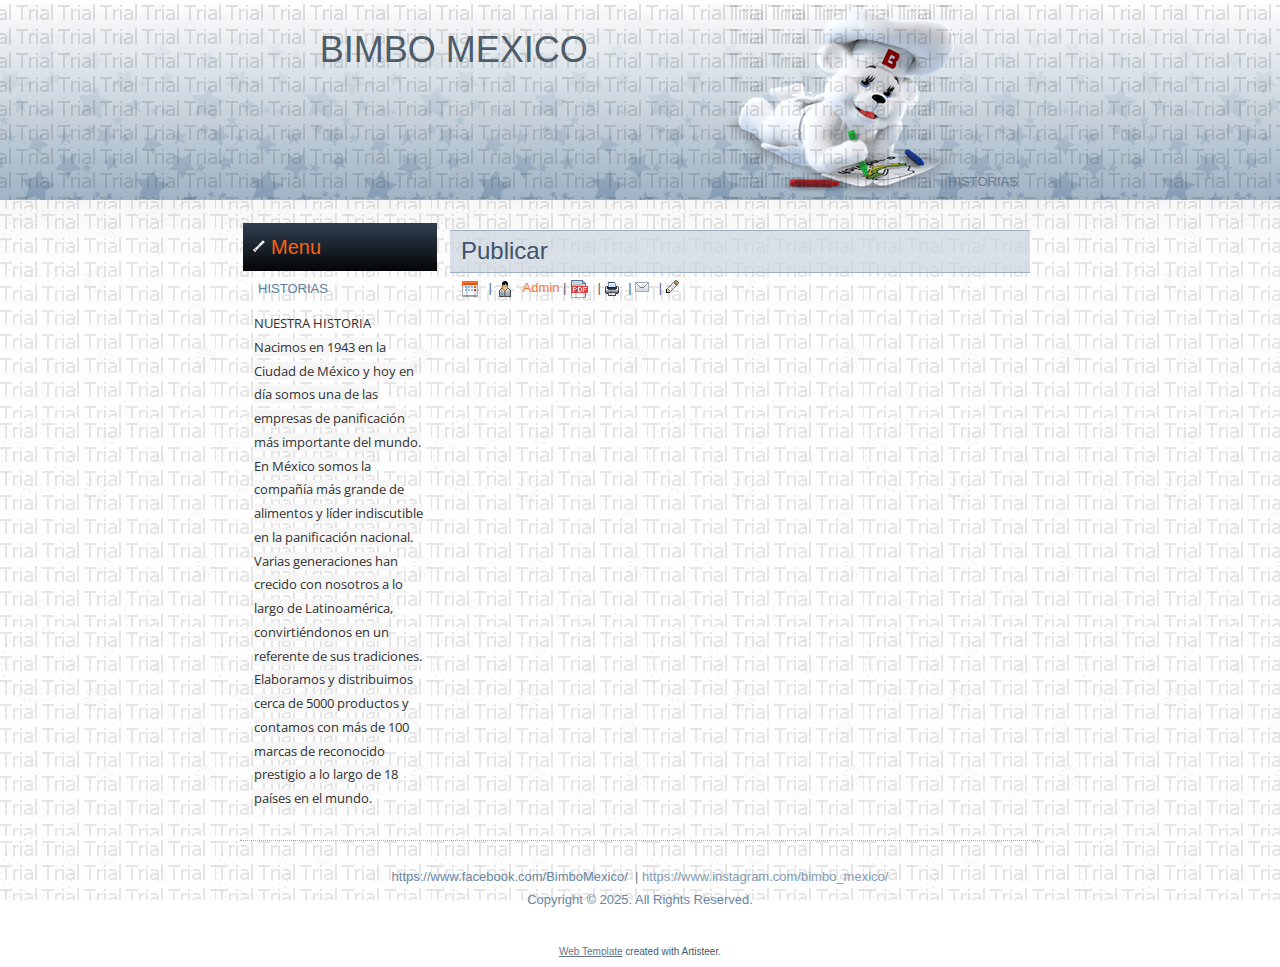
<file: BIMBO web/Blog Posts/publicar.html>
<!DOCTYPE html>
<html dir="ltr" lang="en-US"><head><!-- Created by Artisteer v4.3.0.60745 -->
    <meta charset="utf-8">
    <title>Publicar</title>
    <meta name="viewport" content="initial-scale = 1.0, maximum-scale = 1.0, user-scalable = no, width = device-width">

    <!--[if lt IE 9]><script src="https://html5shiv.googlecode.com/svn/trunk/html5.js"></script><![endif]-->
    <link rel="stylesheet" href="../style.css" media="screen">
    <!--[if lte IE 7]><link rel="stylesheet" href="../style.ie7.css" media="screen" /><![endif]-->
    <link rel="stylesheet" href="../style.responsive.css" media="all">
<link rel="stylesheet" type="text/css" href="http://fonts.googleapis.com/css?family=Open+Sans&amp;subset=latin">

    <script src="../jquery.js"></script>
    <script src="../script.js"></script>
    <script src="../script.responsive.js"></script>



</head>
<body>
<div id="art-main">
    <div id="art-header-bg">
            </div>
    <div class="art-sheet clearfix">
<header class="art-header">

    <div class="art-shapes">
        
            </div>

<h1 class="art-headline">
    <a href="/">BIMBO MEXICO</a>
</h1>





<nav class="art-nav">
    <ul class="art-hmenu"><li><a href="../historias.html" class="">HISTORIAS</a><ul class=""><li><a href="../historias/new-page.html" class="">PRODUCTOS</a></li><li><a href="../historias/new-page-3.html" class="">CAMPAÑAS</a></li></ul></li></ul> 
    </nav>

                    
</header>
<div class="art-layout-wrapper">
                <div class="art-content-layout">
                    <div class="art-content-layout-row">
                        <div class="art-layout-cell art-sidebar1"><div class="art-vmenublock clearfix">
        <div class="art-vmenublockheader">
            <h3 class="t">Menu</h3>
        </div>
        <div class="art-vmenublockcontent">
<ul class="art-vmenu"><li><a href="../historias.html" class="">HISTORIAS</a><ul class=""><li><a href="../historias/new-page.html" class="">PRODUCTOS</a></li><li><a href="../historias/new-page-3.html" class="">CAMPAÑAS</a></li></ul></li></ul>
                
        </div>
</div><div class="art-block clearfix">
        <div class="art-blockcontent"><p style="text-align: start;"><span style="color: rgb(51, 51, 51); font-family: 'Open Sans', sans-serif;">NUESTRA HISTORIA</span></p><p style="text-align: start;"><span style="color: rgb(51, 51, 51); font-family: 'Open Sans', sans-serif; font-weight: 400; background-color: rgb(246, 246, 246);">Nacimos en 1943 en la Ciudad de México y hoy en día somos una de las empresas de panificación más importante del mundo. En México somos la compañía más grande de alimentos y líder indiscutible en la panificación nacional. Varias generaciones han crecido con nosotros a lo largo de Latinoamérica, convirtiéndonos en un referente de sus tradiciones. Elaboramos y distribuimos cerca de 5000 productos y contamos con más de 100 marcas de reconocido prestigio a lo largo de 18 países en el mundo.</span><span style="color: rgb(51, 51, 51); font-family: 'Open Sans', sans-serif;"><br></span></p></div>
</div></div>
                        <div class="art-layout-cell art-content"><article class="art-post art-article">
                                <div class="art-postmetadataheader">
                                        <h2 class="art-postheader">Publicar</h2>
                                    </div>
                                                <div class="art-postheadericons art-metadata-icons">
                    <span class="art-postdateicon"></span>
                     | <span class="art-postauthoricon"> <a href="#" title="Posts by Admin">Admin</a></span>
                     | <span class="art-postpdficon"></span>
                     | <span class="art-postprinticon"></span>
                     | <span class="art-postemailicon"></span>
                     | <span class="art-postediticon"></span>
                                    </div>
                <div class="art-postcontent art-postcontent-0 clearfix"><p><br/></p></div>


</article></div>
                    </div>
                </div>
            </div><footer class="art-footer">
<p>https://www.facebook.com/BimboMexico/ &nbsp;| <a href="#">https://www.instagram.com/bimbo_mexico/</a></p>
<p>Copyright © 2025. All Rights Reserved.</p>
</footer>

    </div>
    <p class="art-page-footer">
        <span id="art-footnote-links"><a href="http://www.artisteer.com/" target="_blank">Web Template</a> created with Artisteer.</span>
    </p>
</div>


</body></html>
</file>
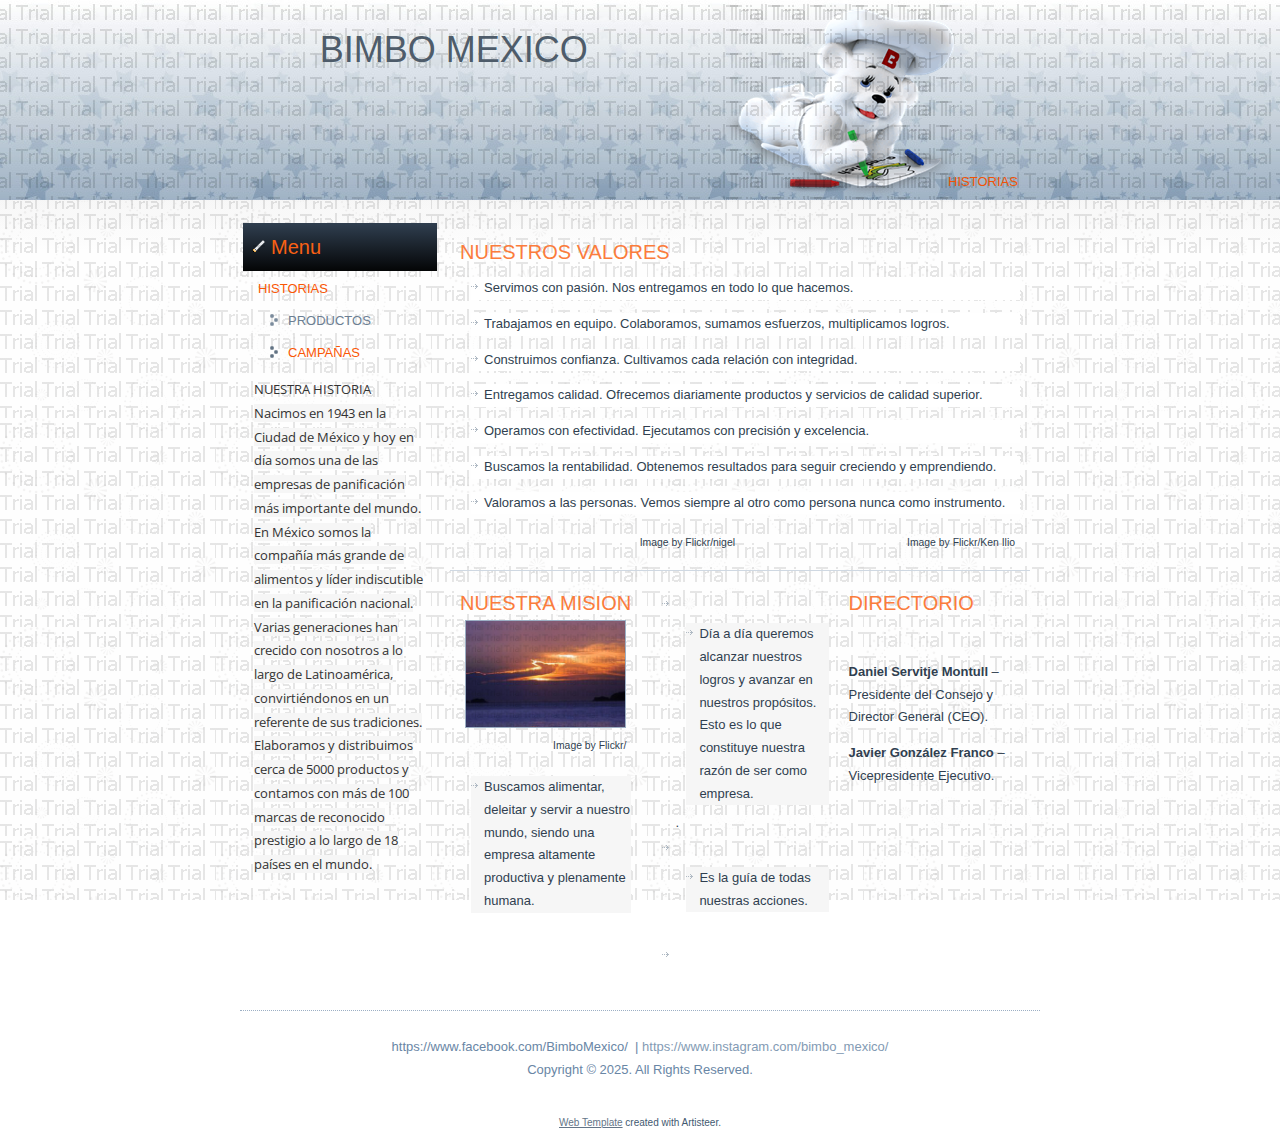
<file: BIMBO web/historias/new-page-3.html>
<!DOCTYPE html>
<html dir="ltr" lang="en-US"><head><!-- Created by Artisteer v4.3.0.60745 -->
    <meta charset="utf-8">
    <title>Subpage 3</title>
    <meta name="viewport" content="initial-scale = 1.0, maximum-scale = 1.0, user-scalable = no, width = device-width">

    <!--[if lt IE 9]><script src="https://html5shiv.googlecode.com/svn/trunk/html5.js"></script><![endif]-->
    <link rel="stylesheet" href="../style.css" media="screen">
    <!--[if lte IE 7]><link rel="stylesheet" href="../style.ie7.css" media="screen" /><![endif]-->
    <link rel="stylesheet" href="../style.responsive.css" media="all">
<link rel="stylesheet" type="text/css" href="http://fonts.googleapis.com/css?family=Open+Sans&amp;subset=latin">

    <script src="../jquery.js"></script>
    <script src="../script.js"></script>
    <script src="../script.responsive.js"></script>



<style>.art-content .art-postcontent-0 .layout-item-0 { border-top-width:1px;border-top-style:solid;border-top-color:#CFD8E2;margin-top: 10px;margin-bottom: 10px;  }
.art-content .art-postcontent-0 .layout-item-1 { padding-right: 10px;padding-left: 10px;  }
.ie7 .art-post .art-layout-cell {border:none !important; padding:0 !important; }
.ie6 .art-post .art-layout-cell {border:none !important; padding:0 !important; }

</style></head>
<body>
<div id="art-main">
    <div id="art-header-bg">
            </div>
    <div class="art-sheet clearfix">
<header class="art-header">

    <div class="art-shapes">
        
            </div>

<h1 class="art-headline">
    <a href="/">BIMBO MEXICO</a>
</h1>





<nav class="art-nav">
    <ul class="art-hmenu"><li><a href="../historias.html" class="active">HISTORIAS</a><ul class="active"><li><a href="../historias/new-page.html" class="">PRODUCTOS</a></li><li><a href="../historias/new-page-3.html" class="active">CAMPAÑAS</a></li></ul></li></ul> 
    </nav>

                    
</header>
<div class="art-layout-wrapper">
                <div class="art-content-layout">
                    <div class="art-content-layout-row">
                        <div class="art-layout-cell art-sidebar1"><div class="art-vmenublock clearfix">
        <div class="art-vmenublockheader">
            <h3 class="t">Menu</h3>
        </div>
        <div class="art-vmenublockcontent">
<ul class="art-vmenu"><li><a href="../historias.html" class="active">HISTORIAS</a><ul class="active"><li><a href="../historias/new-page.html" class="">PRODUCTOS</a></li><li><a href="../historias/new-page-3.html" class="active">CAMPAÑAS</a></li></ul></li></ul>
                
        </div>
</div><div class="art-block clearfix">
        <div class="art-blockcontent"><p style="text-align: start;"><span style="color: rgb(51, 51, 51); font-family: 'Open Sans', sans-serif;">NUESTRA HISTORIA</span></p><p style="text-align: start;"><span style="color: rgb(51, 51, 51); font-family: 'Open Sans', sans-serif; font-weight: 400; background-color: rgb(246, 246, 246);">Nacimos en 1943 en la Ciudad de México y hoy en día somos una de las empresas de panificación más importante del mundo. En México somos la compañía más grande de alimentos y líder indiscutible en la panificación nacional. Varias generaciones han crecido con nosotros a lo largo de Latinoamérica, convirtiéndonos en un referente de sus tradiciones. Elaboramos y distribuimos cerca de 5000 productos y contamos con más de 100 marcas de reconocido prestigio a lo largo de 18 países en el mundo.</span><span style="color: rgb(51, 51, 51); font-family: 'Open Sans', sans-serif;"><br></span></p></div>
</div></div>
                        <div class="art-layout-cell art-content"><article class="art-post art-article">
                                
                                                
                <div class="art-postcontent art-postcontent-0 clearfix"><div class="art-content-layout">
    <div class="art-content-layout-row">
    <div class="art-layout-cell layout-item-1" style="width: 100%" >
        <h3>NUESTROS VALORES</h3><ul style="color: rgb(51, 51, 51); font-family: 'Open Sans', sans-serif; font-weight: 400; text-align: start; background-color: rgb(255, 255, 255);"><li style="position: relative;">Servimos con pasión. Nos entregamos en todo lo que hacemos.</li></ul><ul style="color: rgb(51, 51, 51); font-family: 'Open Sans', sans-serif; font-weight: 400; text-align: start; background-color: rgb(255, 255, 255);"><li style="position: relative;">Trabajamos en equipo. Colaboramos, sumamos esfuerzos, multiplicamos logros.</li></ul><ul style="color: rgb(51, 51, 51); font-family: 'Open Sans', sans-serif; font-weight: 400; text-align: start; background-color: rgb(255, 255, 255);"><li style="position: relative;">Construimos confianza. Cultivamos cada relación con integridad.</li></ul><ul style="color: rgb(51, 51, 51); font-family: 'Open Sans', sans-serif; font-weight: 400; text-align: start; background-color: rgb(255, 255, 255);"><li style="position: relative;">Entregamos calidad. Ofrecemos diariamente productos y servicios de calidad superior.</li></ul><ul style="color: rgb(51, 51, 51); font-family: 'Open Sans', sans-serif; font-weight: 400; text-align: start; background-color: rgb(255, 255, 255);"><li style="position: relative;">Operamos con efectividad. Ejecutamos con precisión y excelencia.</li></ul><ul style="color: rgb(51, 51, 51); font-family: 'Open Sans', sans-serif; font-weight: 400; text-align: start; background-color: rgb(255, 255, 255);"><li style="position: relative;">Buscamos la rentabilidad. Obtenemos resultados para seguir creciendo y emprendiendo.</li></ul><ul style="color: rgb(51, 51, 51); font-family: 'Open Sans', sans-serif; font-weight: 400; text-align: start; background-color: rgb(255, 255, 255);"><li style="position: relative;">Valoramos a las personas. Vemos siempre al otro como persona nunca como instrumento.</li></ul><div class="clearfix">
        <div class="image-caption-wrapper" style="width: 50%; float: left"><p>Image by Flickr/nigel</p></div>
        <div class="image-caption-wrapper" style="width: 50%; float: left"><p>Image by Flickr/Ken Ilio</p></div>
        </div>
    </div>
    </div>
</div>
<div class="art-content-layout-br layout-item-0">
</div><div class="art-content-layout">
    <div class="art-content-layout-row">
    <div class="art-layout-cell layout-item-1" style="width: 33%" >
        <h3>NUESTRA MISION</h3><div class="image-caption-wrapper" style="width: 100%"><img src="../images/252e8.jpg" style="width: 100%; max-width: 426px; " alt="an image" class="art-lightbox"><p>Image by Flickr/</p></div><p></p><ul style="color: rgb(51, 51, 51); font-family: 'Open Sans', sans-serif; font-weight: 400; text-align: start; background-color: rgb(246, 246, 246);"><li style="position: relative;">Buscamos alimentar, deleitar y servir a nuestro mundo, siendo una empresa altamente productiva y plenamente humana.</li></ul><br><p>
        </p>
    </div><div class="art-layout-cell layout-item-1" style="width: 34%" >
        <ul>
        <li><ul style="color: rgb(51, 51, 51); font-family: 'Open Sans', sans-serif; font-weight: 400; text-align: start; background-color: rgb(246, 246, 246);"><li style="position: relative;">Día a día queremos alcanzar nuestros logros y avanzar en nuestros propósitos. Esto es lo que constituye nuestra razón de ser como empresa.</li></ul>.</li>
        <li><ul style="color: rgb(51, 51, 51); font-family: 'Open Sans', sans-serif; font-weight: 400; text-align: start; background-color: rgb(246, 246, 246);"><li style="position: relative;">Es la guía de todas nuestras acciones.</li></ul><br></li>
        <li><br></li></ul>
    </div><div class="art-layout-cell layout-item-1" style="width: 33%" >
        <h3>DIRECTORIO</h3><div class="image-caption-wrapper" style="width: 100%"><p><br></p></div><p data-start="474" data-end="552"><strong data-start="474" data-end="501">Daniel Servitje Montull</strong> – Presidente del Consejo y Director General (CEO).</p>
        <div style="margin-left: 2em">
         
        </div><p data-start="555" data-end="609"><strong data-start="555" data-end="581">Javier González Franco</strong> – Vicepresidente Ejecutivo.</p><p><br></p>
    </div>
    </div>
</div>
</div>


</article></div>
                    </div>
                </div>
            </div><footer class="art-footer">
<p>https://www.facebook.com/BimboMexico/ &nbsp;| <a href="#">https://www.instagram.com/bimbo_mexico/</a></p>
<p>Copyright © 2025. All Rights Reserved.</p>
</footer>

    </div>
    <p class="art-page-footer">
        <span id="art-footnote-links"><a href="http://www.artisteer.com/" target="_blank">Web Template</a> created with Artisteer.</span>
    </p>
</div>


</body></html>
</file>
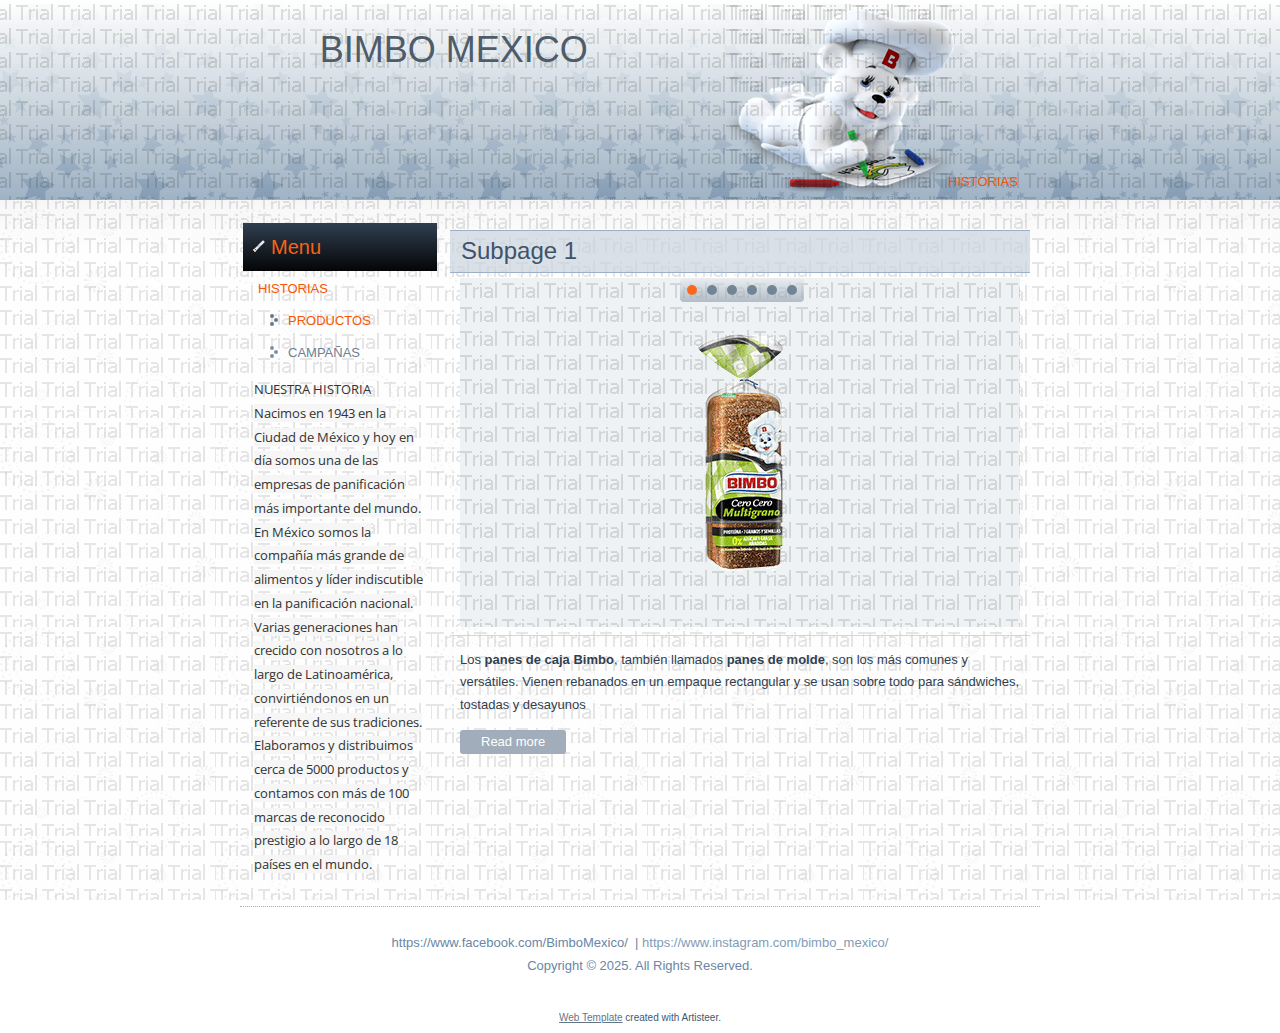
<file: BIMBO web/historias/new-page.html>
<!DOCTYPE html>
<html dir="ltr" lang="en-US"><head><!-- Created by Artisteer v4.3.0.60745 -->
    <meta charset="utf-8">
    <title>Subpage 1</title>
    <meta name="viewport" content="initial-scale = 1.0, maximum-scale = 1.0, user-scalable = no, width = device-width">

    <!--[if lt IE 9]><script src="https://html5shiv.googlecode.com/svn/trunk/html5.js"></script><![endif]-->
    <link rel="stylesheet" href="../style.css" media="screen">
    <!--[if lte IE 7]><link rel="stylesheet" href="../style.ie7.css" media="screen" /><![endif]-->
    <link rel="stylesheet" href="../style.responsive.css" media="all">
<link rel="stylesheet" type="text/css" href="http://fonts.googleapis.com/css?family=Open+Sans&amp;subset=latin">

    <script src="../jquery.js"></script>
    <script src="../script.js"></script>
    <script src="../script.responsive.js"></script>



<script>jQuery(function ($) {
    'use strict';
    if ($.fn.themeSlider) {
        $(".art-slidecontainer0b4e6").each(function () {
            var slideContainer = $(this), tmp;
            var inner = $(".art-slider-inner", slideContainer);
            inner.children().filter("script").remove();
            var helper = null;
            
            if ($.support.themeTransition) {
                helper = new BackgroundHelper();
                helper.init("fade", "next", $(".art-slide-item", inner).first().css($.support.themeTransition.prefix + "transition-duration"));
                inner.children().each(function () {
                    helper.processSlide($(this));
                });

                
            } else if (browser.ie && browser.version <= 8) {
                var slidesInfo = {
".art-slide0b4e60": {
    "bgimage" : "url('../images/slide0b4e60.jpg')",
    "bgposition": "0 0",
    "images": "",
    "positions": ""
},
".art-slide0b4e61": {
    "bgimage" : "url('../images/slide0b4e61.jpg')",
    "bgposition": "0 0",
    "images": "",
    "positions": ""
},
".art-slide0b4e62": {
    "bgimage" : "url('../images/slide0b4e62.jpg')",
    "bgposition": "0 0",
    "images": "",
    "positions": ""
},
".art-slide0b4e63": {
    "bgimage" : "url('../images/slide0b4e63.jpg')",
    "bgposition": "0 0",
    "images": "",
    "positions": ""
},
".art-slide0b4e64": {
    "bgimage" : "url('../images/slide0b4e64.jpg')",
    "bgposition": "0 0",
    "images": "",
    "positions": ""
},
".art-slide0b4e65": {
    "bgimage" : "url('../images/slide0b4e65.jpg')",
    "bgposition": "0 0",
    "images": "",
    "positions": ""
}
                };
                $.each(slidesInfo, function(selector, info) {
                    processElementMultiplyBg(slideContainer.find(selector), info);
                });
            }

            inner.children().eq(0).addClass("active");
            slideContainer.themeSlider({
                pause: 2600,
                speed: 600,
                repeat: true,
                animation: "fade",
                direction: "next",
                navigator: slideContainer.siblings(".art-slidenavigator0b4e6"),
                helper: helper
            });
            
                        
        });
    }
});
</script><style>.art-content .art-postcontent-0 .layout-item-0 { border-bottom-style:solid;border-bottom-width:1px;border-bottom-color:#CFD8E2; padding-right: 10px;padding-left: 10px;  }
.art-content .art-postcontent-0 .layout-item-1 { padding-right: 10px;padding-left: 10px;  }
.ie7 .art-post .art-layout-cell {border:none !important; padding:0 !important; }
.ie6 .art-post .art-layout-cell {border:none !important; padding:0 !important; }

.art-slidecontainer0b4e6 {
    position: relative;
        width: 560px;
    height: 349px;
        }

.default-responsive .art-header .art-slidecontainer0b4e6,
.responsive .art-header .art-slidecontainer0b4e6
{
  position: absolute !important;
}

.responsive .art-pageslider .art-slidecontainer0b4e6 {
  position: absolute !important;
}

.art-slidecontainer0b4e6 .art-slide-item
{

    -webkit-transform: rotate(0);
    -moz-transform: rotate(0);
    transform: rotate(0);
}



.art-slidecontainer0b4e6 .art-slide-item {
    -webkit-transition: 600ms ease-in-out opacity;
    -moz-transition: 600ms ease-in-out opacity;
    -ms-transition: 600ms ease-in-out opacity;
    -o-transition: 600ms ease-in-out opacity;
    transition: 600ms ease-in-out opacity;
    position: absolute !important;
    display: none;
	left: 0;
	top: 0;
	opacity: 0;
    width:  100%;
    height: 100%;
}

.art-slidecontainer0b4e6 .active, .art-slidecontainer0b4e6 .next, .art-slidecontainer0b4e6 .prev {
    display: block;
}

.art-slidecontainer0b4e6 .active {
    opacity: 1;
}

.art-slidecontainer0b4e6 .next, .art-slidecontainer0b4e6 .prev {
    width: 100%;
}

.art-slidecontainer0b4e6 .next.forward, .art-slidecontainer0b4e6 .prev.back {
    opacity: 1;
}

.art-slidecontainer0b4e6 .active.forward {
    opacity: 0;
}

.art-slidecontainer0b4e6 .active.back {
    opacity: 0;
}


.art-slide0b4e60 {
    background-image:  url('../images/slide0b4e60.jpg');
        /* background-size:  auto auto; */
        background-position:  center center;
    background-repeat: no-repeat;
}

/* special setup for header/pageslider */
.responsive .art-header .art-slide0b4e60 {
    background-image:  url('../images/slide0b4e60.jpg');
    background-size: auto auto;
    background-position:  center center;
    background-repeat: no-repeat;
}

.responsive .art-pageslider .art-slide0b4e60 {
    background-image:  url('../images/slide0b4e60.jpg');
    background-size: auto auto;
    background-position:  center center;
    background-repeat: no-repeat;
}

.default-responsive .art-header .art-slide0b4e60 {
    background-image: url('../images/slide0b4e60.jpg');
    background-size: auto auto;
    background-position: center center;
    background-repeat: no-repeat;
}

.default-responsive .art-pageslider .art-slide0b4e60 {
    background-image: url('../images/slide0b4e60.jpg');
    background-size: auto auto;
    background-position: center center;
    background-repeat: no-repeat;
}.art-slide0b4e61 {
    background-image:  url('../images/slide0b4e61.jpg');
        /* background-size:  auto auto; */
        background-position:  center center;
    background-repeat: no-repeat;
}

/* special setup for header/pageslider */
.responsive .art-header .art-slide0b4e61 {
    background-image:  url('../images/slide0b4e61.jpg');
    background-size: auto auto;
    background-position:  center center;
    background-repeat: no-repeat;
}

.responsive .art-pageslider .art-slide0b4e61 {
    background-image:  url('../images/slide0b4e61.jpg');
    background-size: auto auto;
    background-position:  center center;
    background-repeat: no-repeat;
}

.default-responsive .art-header .art-slide0b4e61 {
    background-image: url('../images/slide0b4e61.jpg');
    background-size: auto auto;
    background-position: center center;
    background-repeat: no-repeat;
}

.default-responsive .art-pageslider .art-slide0b4e61 {
    background-image: url('../images/slide0b4e61.jpg');
    background-size: auto auto;
    background-position: center center;
    background-repeat: no-repeat;
}.art-slide0b4e62 {
    background-image:  url('../images/slide0b4e62.jpg');
        /* background-size:  auto auto; */
        background-position:  center center;
    background-repeat: no-repeat;
}

/* special setup for header/pageslider */
.responsive .art-header .art-slide0b4e62 {
    background-image:  url('../images/slide0b4e62.jpg');
    background-size: auto auto;
    background-position:  center center;
    background-repeat: no-repeat;
}

.responsive .art-pageslider .art-slide0b4e62 {
    background-image:  url('../images/slide0b4e62.jpg');
    background-size: auto auto;
    background-position:  center center;
    background-repeat: no-repeat;
}

.default-responsive .art-header .art-slide0b4e62 {
    background-image: url('../images/slide0b4e62.jpg');
    background-size: auto auto;
    background-position: center center;
    background-repeat: no-repeat;
}

.default-responsive .art-pageslider .art-slide0b4e62 {
    background-image: url('../images/slide0b4e62.jpg');
    background-size: auto auto;
    background-position: center center;
    background-repeat: no-repeat;
}.art-slide0b4e63 {
    background-image:  url('../images/slide0b4e63.jpg');
        /* background-size:  auto auto; */
        background-position:  center center;
    background-repeat: no-repeat;
}

/* special setup for header/pageslider */
.responsive .art-header .art-slide0b4e63 {
    background-image:  url('../images/slide0b4e63.jpg');
    background-size: auto auto;
    background-position:  center center;
    background-repeat: no-repeat;
}

.responsive .art-pageslider .art-slide0b4e63 {
    background-image:  url('../images/slide0b4e63.jpg');
    background-size: auto auto;
    background-position:  center center;
    background-repeat: no-repeat;
}

.default-responsive .art-header .art-slide0b4e63 {
    background-image: url('../images/slide0b4e63.jpg');
    background-size: auto auto;
    background-position: center center;
    background-repeat: no-repeat;
}

.default-responsive .art-pageslider .art-slide0b4e63 {
    background-image: url('../images/slide0b4e63.jpg');
    background-size: auto auto;
    background-position: center center;
    background-repeat: no-repeat;
}.art-slide0b4e64 {
    background-image:  url('../images/slide0b4e64.jpg');
        /* background-size:  auto auto; */
        background-position:  center center;
    background-repeat: no-repeat;
}

/* special setup for header/pageslider */
.responsive .art-header .art-slide0b4e64 {
    background-image:  url('../images/slide0b4e64.jpg');
    background-size: auto auto;
    background-position:  center center;
    background-repeat: no-repeat;
}

.responsive .art-pageslider .art-slide0b4e64 {
    background-image:  url('../images/slide0b4e64.jpg');
    background-size: auto auto;
    background-position:  center center;
    background-repeat: no-repeat;
}

.default-responsive .art-header .art-slide0b4e64 {
    background-image: url('../images/slide0b4e64.jpg');
    background-size: auto auto;
    background-position: center center;
    background-repeat: no-repeat;
}

.default-responsive .art-pageslider .art-slide0b4e64 {
    background-image: url('../images/slide0b4e64.jpg');
    background-size: auto auto;
    background-position: center center;
    background-repeat: no-repeat;
}.art-slide0b4e65 {
    background-image:  url('../images/slide0b4e65.jpg');
        /* background-size:  auto auto; */
        background-position:  center center;
    background-repeat: no-repeat;
}

/* special setup for header/pageslider */
.responsive .art-header .art-slide0b4e65 {
    background-image:  url('../images/slide0b4e65.jpg');
    background-size: auto auto;
    background-position:  center center;
    background-repeat: no-repeat;
}

.responsive .art-pageslider .art-slide0b4e65 {
    background-image:  url('../images/slide0b4e65.jpg');
    background-size: auto auto;
    background-position:  center center;
    background-repeat: no-repeat;
}

.default-responsive .art-header .art-slide0b4e65 {
    background-image: url('../images/slide0b4e65.jpg');
    background-size: auto auto;
    background-position: center center;
    background-repeat: no-repeat;
}

.default-responsive .art-pageslider .art-slide0b4e65 {
    background-image: url('../images/slide0b4e65.jpg');
    background-size: auto auto;
    background-position: center center;
    background-repeat: no-repeat;
}

.art-slidenavigator0b4e6 {
  display: inline-block;
  position: absolute;
  direction: ltr !important;
  top: 0px;
  left: 39.26%;
  z-index: 101;
  line-height: 0 !important;
  -webkit-background-origin: border !important;
  -moz-background-origin: border !important;
  background-origin: border-box !important;
  -webkit-box-sizing: border-box;
  -moz-box-sizing: border-box;
  box-sizing: border-box;
  text-align: center;
    white-space: nowrap;
    }
.art-slidenavigator0b4e6
{
background: #B9C2CB;background: -webkit-linear-gradient(top, rgba(232, 235, 238, 0.6) 0, rgba(138, 153, 168, 0.6) 100%) no-repeat;background: -moz-linear-gradient(top, rgba(232, 235, 238, 0.6) 0, rgba(138, 153, 168, 0.6) 100%) no-repeat;background: -o-linear-gradient(top, rgba(232, 235, 238, 0.6) 0, rgba(138, 153, 168, 0.6) 100%) no-repeat;background: -ms-linear-gradient(top, rgba(232, 235, 238, 0.6) 0, rgba(138, 153, 168, 0.6) 100%) no-repeat;-svg-background: linear-gradient(top, rgba(232, 235, 238, 0.6) 0, rgba(138, 153, 168, 0.6) 100%) no-repeat;background: linear-gradient(to bottom, rgba(232, 235, 238, 0.6) 0, rgba(138, 153, 168, 0.6) 100%) no-repeat;
-webkit-border-radius:4px;-moz-border-radius:4px;border-radius:4px;


padding:7px;





}
.art-slidenavigator0b4e6 > a
{
background: #728597;
-webkit-border-radius:50%;-moz-border-radius:50%;border-radius:50%;



margin:0 10px 0 0;

width: 10px;

height: 10px;
}
.art-slidenavigator0b4e6 > a.active
{
background: #FA681E;
-webkit-border-radius:50%;-moz-border-radius:50%;border-radius:50%;



margin:0 10px 0 0;

width: 10px;

height: 10px;
}
.art-slidenavigator0b4e6 > a:hover
{
background: #455B73;
-webkit-border-radius:50%;-moz-border-radius:50%;border-radius:50%;



margin:0 10px 0 0;

width: 10px;

height: 10px;
}

</style></head>
<body>
<div id="art-main">
    <div id="art-header-bg">
            </div>
    <div class="art-sheet clearfix">
<header class="art-header">

    <div class="art-shapes">
        
            </div>

<h1 class="art-headline">
    <a href="/">BIMBO MEXICO</a>
</h1>





<nav class="art-nav">
    <ul class="art-hmenu"><li><a href="../historias.html" class="active">HISTORIAS</a><ul class="active"><li><a href="../historias/new-page.html" class="active">PRODUCTOS</a></li><li><a href="../historias/new-page-3.html">CAMPAÑAS</a></li></ul></li></ul> 
    </nav>

                    
</header>
<div class="art-layout-wrapper">
                <div class="art-content-layout">
                    <div class="art-content-layout-row">
                        <div class="art-layout-cell art-sidebar1"><div class="art-vmenublock clearfix">
        <div class="art-vmenublockheader">
            <h3 class="t">Menu</h3>
        </div>
        <div class="art-vmenublockcontent">
<ul class="art-vmenu"><li><a href="../historias.html" class="active">HISTORIAS</a><ul class="active"><li><a href="../historias/new-page.html" class="active">PRODUCTOS</a></li><li><a href="../historias/new-page-3.html">CAMPAÑAS</a></li></ul></li></ul>
                
        </div>
</div><div class="art-block clearfix">
        <div class="art-blockcontent"><p style="text-align: start;"><span style="color: rgb(51, 51, 51); font-family: 'Open Sans', sans-serif;">NUESTRA HISTORIA</span></p><p style="text-align: start;"><span style="color: rgb(51, 51, 51); font-family: 'Open Sans', sans-serif; font-weight: 400; background-color: rgb(246, 246, 246);">Nacimos en 1943 en la Ciudad de México y hoy en día somos una de las empresas de panificación más importante del mundo. En México somos la compañía más grande de alimentos y líder indiscutible en la panificación nacional. Varias generaciones han crecido con nosotros a lo largo de Latinoamérica, convirtiéndonos en un referente de sus tradiciones. Elaboramos y distribuimos cerca de 5000 productos y contamos con más de 100 marcas de reconocido prestigio a lo largo de 18 países en el mundo.</span><span style="color: rgb(51, 51, 51); font-family: 'Open Sans', sans-serif;"><br></span></p></div>
</div></div>
                        <div class="art-layout-cell art-content"><article class="art-post art-article">
                                <div class="art-postmetadataheader">
                                        <h2 class="art-postheader">Subpage 1</h2>
                                    </div>
                                                
                <div class="art-postcontent art-postcontent-0 clearfix"><div class="art-content-layout">
    <div class="art-content-layout-row">
    <div class="art-layout-cell layout-item-0" style="width: 100%" >
<div id="0b4e6" style="position: relative; display: inline-block; z-index: 0;   " class="art-collage">
<div class="art-slider art-slidecontainer0b4e6" data-width="560" data-height="349">
    <div class="art-slider-inner">
<div class="art-slide-item art-slide0b4e60" >


</div>
<div class="art-slide-item art-slide0b4e61" >


</div>
<div class="art-slide-item art-slide0b4e62" >


</div>
<div class="art-slide-item art-slide0b4e63" >


</div>
<div class="art-slide-item art-slide0b4e64" >


</div>
<div class="art-slide-item art-slide0b4e65" >


</div>

    </div>
</div>
<div class="art-slidenavigator art-slidenavigator0b4e6" data-left="0.5042017" data-top="0">
<a href="#" class="art-slidenavigatoritem"></a><a href="#" class="art-slidenavigatoritem"></a><a href="#" class="art-slidenavigatoritem"></a><a href="#" class="art-slidenavigatoritem"></a><a href="#" class="art-slidenavigatoritem"></a><a href="#" class="art-slidenavigatoritem"></a>
</div>



    </div>

    </div>
    </div>
</div>
<div class="art-content-layout">
    <div class="art-content-layout-row">
    <div class="art-layout-cell layout-item-1" style="width: 100%" >
        <p>Los <strong data-start="467" data-end="490">panes de caja Bimbo</strong>, también llamados <strong data-start="509" data-end="527">panes de molde</strong>, son los más comunes y versátiles. Vienen rebanados en un empaque rectangular y se usan sobre todo para sándwiches, tostadas y desayunos<span style="font-weight: bold;"><br></span></p><p><a href="#" class="art-button">Read more</a></p>
    </div>
    </div>
</div>
</div>


</article></div>
                    </div>
                </div>
            </div><footer class="art-footer">
<p>https://www.facebook.com/BimboMexico/ &nbsp;| <a href="#">https://www.instagram.com/bimbo_mexico/</a></p>
<p>Copyright © 2025. All Rights Reserved.</p>
</footer>

    </div>
    <p class="art-page-footer">
        <span id="art-footnote-links"><a href="http://www.artisteer.com/" target="_blank">Web Template</a> created with Artisteer.</span>
    </p>
</div>


</body></html>
</file>
<file: BIMBO web/style.css>
/* Created by Artisteer v4.3.0.60745 */

#art-main
{
   background: #FFFFFF url('images/page.png') fixed;
   background: -webkit-linear-gradient(top, rgba(179, 179, 179, 0.06) 0, rgba(255, 255, 255, 0.18) 250px) no-repeat, url('images/page.png'), -webkit-linear-gradient(top, #CCCCCC 0, #FFFFFF 250px) no-repeat;
   background: -moz-linear-gradient(top, rgba(179, 179, 179, 0.06) 0, rgba(255, 255, 255, 0.18) 250px) no-repeat, url('images/page.png'), -moz-linear-gradient(top, #CCCCCC 0, #FFFFFF 250px) no-repeat;
   background: -o-linear-gradient(top, rgba(179, 179, 179, 0.06) 0, rgba(255, 255, 255, 0.18) 250px) no-repeat, url('images/page.png'), -o-linear-gradient(top, #CCCCCC 0, #FFFFFF 250px) no-repeat;
   background: -ms-linear-gradient(top, rgba(179, 179, 179, 0.06) 0, rgba(255, 255, 255, 0.18) 250px) no-repeat, url('images/page.png'), -ms-linear-gradient(top, #CCCCCC 0, #FFFFFF 250px) no-repeat;
   -svg-background: linear-gradient(top, rgba(179, 179, 179, 0.06) 0, rgba(255, 255, 255, 0.18) 250px) no-repeat, url('images/page.png'), linear-gradient(top, #CCCCCC 0, #FFFFFF 250px) no-repeat;
   background: linear-gradient(to bottom, rgba(179, 179, 179, 0.06) 0, rgba(255, 255, 255, 0.18) 250px) no-repeat, url('images/page.png'), linear-gradient(to bottom, #CCCCCC 0, #FFFFFF 250px) no-repeat;
   background-attachment: fixed, fixed, fixed !important;
   margin:0 auto;
   font-size: 13px;
   font-family: Arial, 'Arial Unicode MS', Helvetica, Sans-Serif;
   font-weight: normal;
   font-style: normal;
   position: relative;
   width: 100%;
   min-height: 100%;
   left: 0;
   top: 0;
   cursor:default;
   overflow:hidden;
}
table, ul.art-hmenu
{
   font-size: 13px;
   font-family: Arial, 'Arial Unicode MS', Helvetica, Sans-Serif;
   font-weight: normal;
   font-style: normal;
}

h1, h2, h3, h4, h5, h6, p, a, ul, ol, li
{
   margin: 0;
   padding: 0;
}

/* Reset buttons border. It's important for input and button tags. 
 * border-collapse should be separate for shadow in IE. 
 */
.art-button
{
   border: 0;
   border-collapse: separate;
   -webkit-background-origin: border !important;
   -moz-background-origin: border !important;
   background-origin: border-box !important;
   background: #A1ADBA;
   -webkit-border-radius:3px;
   -moz-border-radius:3px;
   border-radius:3px;
   border-width: 0;
   padding:0 21px;
   margin:0 auto;
   height:24px;
}

.art-postcontent,
.art-postheadericons,
.art-postfootericons,
.art-blockcontent,
ul.art-vmenu a 
{
   text-align: left;
}

.art-postcontent,
.art-postcontent li,
.art-postcontent table,
.art-postcontent a,
.art-postcontent a:link,
.art-postcontent a:visited,
.art-postcontent a.visited,
.art-postcontent a:hover,
.art-postcontent a.hovered
{
   font-family: Arial, 'Arial Unicode MS', Helvetica, Sans-Serif;
   line-height: 175%;
}

.art-postcontent p
{
   margin: 13px 0;
}

.art-postcontent h1, .art-postcontent h1 a, .art-postcontent h1 a:link, .art-postcontent h1 a:visited, .art-postcontent h1 a:hover,
.art-postcontent h2, .art-postcontent h2 a, .art-postcontent h2 a:link, .art-postcontent h2 a:visited, .art-postcontent h2 a:hover,
.art-postcontent h3, .art-postcontent h3 a, .art-postcontent h3 a:link, .art-postcontent h3 a:visited, .art-postcontent h3 a:hover,
.art-postcontent h4, .art-postcontent h4 a, .art-postcontent h4 a:link, .art-postcontent h4 a:visited, .art-postcontent h4 a:hover,
.art-postcontent h5, .art-postcontent h5 a, .art-postcontent h5 a:link, .art-postcontent h5 a:visited, .art-postcontent h5 a:hover,
.art-postcontent h6, .art-postcontent h6 a, .art-postcontent h6 a:link, .art-postcontent h6 a:visited, .art-postcontent h6 a:hover,
.art-blockheader .t, .art-blockheader .t a, .art-blockheader .t a:link, .art-blockheader .t a:visited, .art-blockheader .t a:hover,
.art-vmenublockheader .t, .art-vmenublockheader .t a, .art-vmenublockheader .t a:link, .art-vmenublockheader .t a:visited, .art-vmenublockheader .t a:hover,
.art-headline, .art-headline a, .art-headline a:link, .art-headline a:visited, .art-headline a:hover,
.art-slogan, .art-slogan a, .art-slogan a:link, .art-slogan a:visited, .art-slogan a:hover,
.art-postheader, .art-postheader a, .art-postheader a:link, .art-postheader a:visited, .art-postheader a:hover
{
   font-size: 22px;
   font-family: Arial, 'Arial Unicode MS', Helvetica, Sans-Serif;
   font-weight: normal;
   font-style: normal;
   line-height: 120%;
}

.art-postcontent a, .art-postcontent a:link
{
   font-family: Arial, 'Arial Unicode MS', Helvetica, Sans-Serif;
   text-decoration: none;
   color: #FA5705;
}

.art-postcontent a:visited, .art-postcontent a.visited
{
   font-family: Arial, 'Arial Unicode MS', Helvetica, Sans-Serif;
   text-decoration: none;
   color: #839BB4;
}

.art-postcontent  a:hover, .art-postcontent a.hover
{
   font-family: Arial, 'Arial Unicode MS', Helvetica, Sans-Serif;
   text-decoration: underline;
   color: #FB7C3C;
}

.art-postcontent h1
{
   color: #FFFFFF;
   margin: 10px 0 0;
   font-size: 26px;
   font-family: Arial, 'Arial Unicode MS', Helvetica, Sans-Serif;
}

.art-blockcontent h1
{
   margin: 10px 0 0;
   font-size: 26px;
   font-family: Arial, 'Arial Unicode MS', Helvetica, Sans-Serif;
}

.art-postcontent h1 a, .art-postcontent h1 a:link, .art-postcontent h1 a:hover, .art-postcontent h1 a:visited, .art-blockcontent h1 a, .art-blockcontent h1 a:link, .art-blockcontent h1 a:hover, .art-blockcontent h1 a:visited 
{
   font-size: 26px;
   font-family: Arial, 'Arial Unicode MS', Helvetica, Sans-Serif;
}

.art-postcontent h2
{
   color: #8D9CAA;
   margin: 10px 0 0;
   font-size: 22px;
   font-family: Arial, 'Arial Unicode MS', Helvetica, Sans-Serif;
}

.art-blockcontent h2
{
   margin: 10px 0 0;
   font-size: 22px;
   font-family: Arial, 'Arial Unicode MS', Helvetica, Sans-Serif;
}

.art-postcontent h2 a, .art-postcontent h2 a:link, .art-postcontent h2 a:hover, .art-postcontent h2 a:visited, .art-blockcontent h2 a, .art-blockcontent h2 a:link, .art-blockcontent h2 a:hover, .art-blockcontent h2 a:visited 
{
   font-size: 22px;
   font-family: Arial, 'Arial Unicode MS', Helvetica, Sans-Serif;
}

.art-postcontent h3
{
   color: #FB7C3C;
   margin: 10px 0 0;
   font-size: 20px;
   font-family: Arial, 'Arial Unicode MS', Helvetica, Sans-Serif;
}

.art-blockcontent h3
{
   margin: 10px 0 0;
   font-size: 20px;
   font-family: Arial, 'Arial Unicode MS', Helvetica, Sans-Serif;
}

.art-postcontent h3 a, .art-postcontent h3 a:link, .art-postcontent h3 a:hover, .art-postcontent h3 a:visited, .art-blockcontent h3 a, .art-blockcontent h3 a:link, .art-blockcontent h3 a:hover, .art-blockcontent h3 a:visited 
{
   font-size: 20px;
   font-family: Arial, 'Arial Unicode MS', Helvetica, Sans-Serif;
}

.art-postcontent h4
{
   color: #4E6883;
   margin: 10px 0 0;
   font-size: 18px;
   font-family: Arial, 'Arial Unicode MS', Helvetica, Sans-Serif;
}

.art-blockcontent h4
{
   margin: 10px 0 0;
   font-size: 18px;
   font-family: Arial, 'Arial Unicode MS', Helvetica, Sans-Serif;
}

.art-postcontent h4 a, .art-postcontent h4 a:link, .art-postcontent h4 a:hover, .art-postcontent h4 a:visited, .art-blockcontent h4 a, .art-blockcontent h4 a:link, .art-blockcontent h4 a:hover, .art-blockcontent h4 a:visited 
{
   font-size: 18px;
   font-family: Arial, 'Arial Unicode MS', Helvetica, Sans-Serif;
}

.art-postcontent h5
{
   color: #4E6883;
   margin: 10px 0 0;
   font-size: 15px;
   font-family: Arial, 'Arial Unicode MS', Helvetica, Sans-Serif;
}

.art-blockcontent h5
{
   margin: 10px 0 0;
   font-size: 15px;
   font-family: Arial, 'Arial Unicode MS', Helvetica, Sans-Serif;
}

.art-postcontent h5 a, .art-postcontent h5 a:link, .art-postcontent h5 a:hover, .art-postcontent h5 a:visited, .art-blockcontent h5 a, .art-blockcontent h5 a:link, .art-blockcontent h5 a:hover, .art-blockcontent h5 a:visited 
{
   font-size: 15px;
   font-family: Arial, 'Arial Unicode MS', Helvetica, Sans-Serif;
}

.art-postcontent h6
{
   color: #A6B7C9;
   margin: 10px 0 0;
   font-size: 13px;
   font-family: Arial, 'Arial Unicode MS', Helvetica, Sans-Serif;
}

.art-blockcontent h6
{
   margin: 10px 0 0;
   font-size: 13px;
   font-family: Arial, 'Arial Unicode MS', Helvetica, Sans-Serif;
}

.art-postcontent h6 a, .art-postcontent h6 a:link, .art-postcontent h6 a:hover, .art-postcontent h6 a:visited, .art-blockcontent h6 a, .art-blockcontent h6 a:link, .art-blockcontent h6 a:hover, .art-blockcontent h6 a:visited 
{
   font-size: 13px;
   font-family: Arial, 'Arial Unicode MS', Helvetica, Sans-Serif;
}

header, footer, article, nav, #art-hmenu-bg, .art-sheet, .art-hmenu a, .art-vmenu a, .art-slidenavigator > a, .art-checkbox:before, .art-radiobutton:before
{
   -webkit-background-origin: border !important;
   -moz-background-origin: border !important;
   background-origin: border-box !important;
}

header, footer, article, nav, #art-hmenu-bg, .art-sheet, .art-slidenavigator > a, .art-checkbox:before, .art-radiobutton:before
{
   display: block;
   -webkit-box-sizing: border-box;
   -moz-box-sizing: border-box;
   box-sizing: border-box;
}

ul
{
   list-style-type: none;
}

ol
{
   list-style-position: inside;
}

html, body
{
   height: 100%;
}

/**
 * 2. Prevent iOS text size adjust after orientation change, without disabling
 *    user zoom.
 * https://github.com/necolas/normalize.css
 */

html {
   -ms-text-size-adjust: 100%;
   /* 2 */
    -webkit-text-size-adjust: 100%;
/* 2 */}

body
{
   padding: 0;
   margin:0;
   min-width: 800px;
   color: #303F50;
}

.art-header:before, 
#art-header-bg:before, 
.art-layout-cell:before, 
.art-layout-wrapper:before, 
.art-footer:before, 
.art-nav:before, 
#art-hmenu-bg:before, 
.art-sheet:before 
{
   width: 100%;
   content: " ";
   display: table;
   border-collapse: collapse;
   border-spacing: 0;
}

.art-header:after, 
#art-header-bg:after, 
.art-layout-cell:after, 
.art-layout-wrapper:after, 
.art-footer:after, 
.art-nav:after, 
#art-hmenu-bg:after, 
.art-sheet:after,
.cleared, .clearfix:after 
{
   clear: both;
   font: 0/0 serif;
   display: block;
   content: " ";
}

form
{
   padding: 0 !important;
   margin: 0 !important;
}

table.position
{
   position: relative;
   width: 100%;
   table-layout: fixed;
}

li h1, .art-postcontent li h1, .art-blockcontent li h1 
{
   margin:1px;
} 
li h2, .art-postcontent li h2, .art-blockcontent li h2 
{
   margin:1px;
} 
li h3, .art-postcontent li h3, .art-blockcontent li h3 
{
   margin:1px;
} 
li h4, .art-postcontent li h4, .art-blockcontent li h4 
{
   margin:1px;
} 
li h5, .art-postcontent li h5, .art-blockcontent li h5 
{
   margin:1px;
} 
li h6, .art-postcontent li h6, .art-blockcontent li h6 
{
   margin:1px;
} 
li p, .art-postcontent li p, .art-blockcontent li p 
{
   margin:1px;
}


.art-shapes
{
   position: absolute;
   top: 0;
   right: 0;
   bottom: 0;
   left: 0;
   overflow: hidden;
   z-index: 0;
}

.art-slider-inner {
   position: relative;
   overflow: hidden;
   width: 100%;
   height: 100%;
}

.art-slidenavigator > a {
   display: inline-block;
   vertical-align: middle;
   outline-style: none;
   font-size: 1px;
}

.art-slidenavigator > a:last-child {
   margin-right: 0 !important;
}

.art-headline
{
  display: inline-block;
  position: absolute;
  min-width: 50px;
  top: 29px;
  left: 14.71%;
  margin-left: -38px !important;
  line-height: 100%;
  -webkit-transform: rotate(0deg);
  -moz-transform: rotate(0deg);
  -o-transform: rotate(0deg);
  -ms-transform: rotate(0deg);
  transform: rotate(0deg);
  z-index: 101;
}

.art-headline, 
.art-headline a, 
.art-headline a:link, 
.art-headline a:visited, 
.art-headline a:hover
{
font-size: 36px;
font-family: Arial, 'Arial Unicode MS', Helvetica, Sans-Serif;
font-weight: normal;
font-style: normal;
text-decoration: none;
text-align: left;
  padding: 0;
  margin: 0;
  color: #4E5C6A !important;
  white-space: nowrap;
}






#art-header-bg
{
   position: absolute;
   overflow:hidden;
   left:0;
   margin:0 auto;
   width: 100%;
   height: 200px;
   z-index: auto;
   background-position: center top;
   background-image: url('images/header.jpg');
   background-repeat: no-repeat;
}

.art-sheet
{
   margin:0 auto;
   position:relative;
   cursor:auto;
   width: 800px;
   z-index: auto !important;
}

.art-header
{
   margin:0 auto;
   background-repeat: no-repeat;
   height: 200px;
   background-image: url('images/object1409953039.png'), url('images/header.jpg');
   background-position: 486px 0px, center top;
   position: relative;
   z-index: auto !important;
}

.custom-responsive .art-header
{
   background-image: url('images/object1409953039.png'), url('images/header.jpg');
   background-position: 486px 0px, center top;
}

.default-responsive .art-header,
.default-responsive #art-header-bg
{
   background-image: url('images/header.jpg');
   background-position: center center;
   background-size: auto;
}

.art-header>.widget 
{
   position:absolute;
   z-index:101;
}

.art-nav
{
   border-bottom:1px dotted #A3B4C8;
   position: absolute;
   margin: 0;
   bottom:     0;
   width: 100%;
   z-index: 100;
   text-align: right;
}

ul.art-hmenu a, ul.art-hmenu a:link, ul.art-hmenu a:visited, ul.art-hmenu a:hover 
{
   outline: none;
   position: relative;
   z-index: 11;
}

ul.art-hmenu, ul.art-hmenu ul
{
   display: block;
   margin: 0;
   padding: 0;
   border: 0;
   list-style-type: none;
}

ul.art-hmenu li
{
   position: relative;
   z-index: 5;
   display: block;
   float: left;
   background: none;
   margin: 0;
   padding: 0;
   border: 0;
}

ul.art-hmenu li:hover
{
   z-index: 10000;
   white-space: normal;
}

ul.art-hmenu:after, ul.art-hmenu ul:after
{
   content: ".";
   height: 0;
   display: block;
   visibility: hidden;
   overflow: hidden;
   clear: both;
}

ul.art-hmenu, ul.art-hmenu ul 
{
   min-height: 0;
}

ul.art-hmenu 
{
   display: inline-block;
   vertical-align: bottom;
}

.art-nav:before 
{
   content:' ';
}

nav.art-nav
{
   border-top-left-radius: 0;
   border-top-right-radius: 0;
}

.art-hmenu-extra1
{
   position: relative;
   display: block;
   float: left;
   width: auto;
   height: auto;
   background-position: center;
}

.art-hmenu-extra2
{
   position: relative;
   display: block;
   float: right;
   width: auto;
   height: auto;
   background-position: center;
}

.art-hmenu
{
   float: right;
}

.art-menuitemcontainer
{
   margin:0 auto;
}
ul.art-hmenu>li {
   margin-left: 11px;
}
ul.art-hmenu>li:first-child {
   margin-left: 5px;
}
ul.art-hmenu>li:last-child, ul.art-hmenu>li.last-child {
   margin-right: 5px;
}

ul.art-hmenu>li>a
{
   -webkit-border-radius:3px;
   -moz-border-radius:3px;
   border-radius:3px;
   padding:0 17px;
   margin:0 auto;
   position: relative;
   display: block;
   height: 34px;
   cursor: pointer;
   text-decoration: none;
   color: #6A7D90;
   line-height: 34px;
   text-align: center;
}

.art-hmenu>li>a, 
.art-hmenu>li>a:link, 
.art-hmenu>li>a:visited, 
.art-hmenu>li>a.active, 
.art-hmenu>li>a:hover
{
   font-size: 13px;
   font-family: Arial, 'Arial Unicode MS', Helvetica, Sans-Serif;
   font-weight: normal;
   font-style: normal;
   text-decoration: none;
   text-transform: uppercase;
   text-align: left;
}

ul.art-hmenu>li>a.active
{
   -webkit-border-radius:3px;
   -moz-border-radius:3px;
   border-radius:3px;
   padding:0 17px;
   margin:0 auto;
   color: #F05305;
   text-decoration: none;
}

ul.art-hmenu>li>a:visited, 
ul.art-hmenu>li>a:hover, 
ul.art-hmenu>li:hover>a {
   text-decoration: none;
}

ul.art-hmenu>li>a:hover, .desktop ul.art-hmenu>li:hover>a
{
   -webkit-border-radius:3px;
   -moz-border-radius:3px;
   border-radius:3px;
   padding:0 17px;
   margin:0 auto;
}
ul.art-hmenu>li>a:hover, 
.desktop ul.art-hmenu>li:hover>a {
   color: #F05305;
   text-decoration: none;
}

ul.art-hmenu>li:before
{
   position:absolute;
   display: block;
   content:' ';
   top:0;
   left:  -11px;
   width:11px;
   height: 34px;
   background: url('images/menuseparator.png') center center no-repeat;
}
ul.art-hmenu>li:first-child:before{
   display:none;
}

ul.art-hmenu li li a
{
   background: #B9C2CB;
   background: transparent;
   -webkit-border-radius:3px;
   -moz-border-radius:3px;
   border-radius:3px;
   padding:0 10px;
   margin:0 auto;
}
ul.art-hmenu li li 
{
   float: none;
   width: auto;
   margin-top: 2px;
   margin-bottom: 2px;
}

.desktop ul.art-hmenu li li ul>li:first-child 
{
   margin-top: 0;
}

ul.art-hmenu li li ul>li:last-child 
{
   margin-bottom: 0;
}

.art-hmenu ul a
{
   display: block;
   white-space: nowrap;
   height: 24px;
   min-width: 7em;
   border: 0 solid transparent;
   text-align: left;
   line-height: 24px;
   color: #6A7D90;
   font-size: 13px;
   font-family: Arial, 'Arial Unicode MS', Helvetica, Sans-Serif;
   text-decoration: none;
   margin:0;
}

.art-hmenu ul a:link, 
.art-hmenu ul a:visited, 
.art-hmenu ul a.active, 
.art-hmenu ul a:hover
{
   text-align: left;
   line-height: 24px;
   color: #6A7D90;
   font-size: 13px;
   font-family: Arial, 'Arial Unicode MS', Helvetica, Sans-Serif;
   text-decoration: none;
   margin:0;
}

ul.art-hmenu li li:after
{
   display: block;
   position: absolute;
   content: ' ';
   height: 0;
   top: -1px;
   left: 0;
   right: 0;
   z-index: 1;
   border-bottom: 1px dotted #C6D1DD;
}

.desktop ul.art-hmenu li li:first-child:before, 
.desktop ul.art-hmenu li li:first-child:after 
{
   display: none;
} 

ul.art-hmenu ul li a:hover, .desktop ul.art-hmenu ul li:hover>a
{
   background: #FFFFFF;
   background: transparent;
   -webkit-border-radius:3px;
   -moz-border-radius:3px;
   border-radius:3px;
   margin:0 auto;
}
.art-hmenu ul a:hover
{
   text-decoration: none;
   color: #F05305;
}

.desktop .art-hmenu ul li:hover>a
{
   color: #F05305;
}

ul.art-hmenu ul:before
{
   background: #EFF2F5;
   -webkit-border-radius:3px;
   -moz-border-radius:3px;
   border-radius:3px;
   border:1px dotted rgba(207, 216, 226, 0.9);
   margin:0 auto;
   display: block;
   position: absolute;
   content: ' ';
   z-index: 1;
}
.desktop ul.art-hmenu li:hover>ul {
   visibility: visible;
   top: 100%;
}
.desktop ul.art-hmenu li li:hover>ul {
   top: 0;
   left: 100%;
}

ul.art-hmenu ul
{
   visibility: hidden;
   position: absolute;
   z-index: 10;
   left: 0;
   top: 0;
   background-image: url('images/spacer.gif');
}

.desktop ul.art-hmenu>li>ul
{
   padding: 16px 36px 36px 36px;
   margin: -10px 0 0 -30px;
}

.desktop ul.art-hmenu ul ul
{
   padding: 36px 36px 36px 18px;
   margin: -36px 0 0 -5px;
}

.desktop ul.art-hmenu ul.art-hmenu-left-to-right 
{
   right: auto;
   left: 0;
   margin: -10px 0 0 -30px;
}

.desktop ul.art-hmenu ul.art-hmenu-right-to-left 
{
   left: auto;
   right: 0;
   margin: -10px -30px 0 0;
}

.desktop ul.art-hmenu li li:hover>ul.art-hmenu-left-to-right {
   right: auto;
   left: 100%;
}
.desktop ul.art-hmenu li li:hover>ul.art-hmenu-right-to-left {
   left: auto;
   right: 100%;
}

.desktop ul.art-hmenu ul ul.art-hmenu-left-to-right
{
   right: auto;
   left: 0;
   padding: 36px 36px 36px 18px;
   margin: -36px 0 0 -5px;
}

.desktop ul.art-hmenu ul ul.art-hmenu-right-to-left
{
   left: auto;
   right: 0;
   padding: 36px 18px 36px 36px;
   margin: -36px -5px 0 0;
}

.desktop ul.art-hmenu li ul>li:first-child {
   margin-top: 0;
}
.desktop ul.art-hmenu li ul>li:last-child {
   margin-bottom: 0;
}

.desktop ul.art-hmenu ul ul:before
{
   border-radius: 3px;
   top: 30px;
   bottom: 30px;
   right: 30px;
   left: 12px;
}

.desktop ul.art-hmenu>li>ul:before
{
   top: 10px;
   right: 30px;
   bottom: 30px;
   left: 30px;
}

.desktop ul.art-hmenu>li>ul.art-hmenu-left-to-right:before {
   right: 30px;
   left: 30px;
}
.desktop ul.art-hmenu>li>ul.art-hmenu-right-to-left:before {
   right: 30px;
   left: 30px;
}
.desktop ul.art-hmenu ul ul.art-hmenu-left-to-right:before {
   right: 30px;
   left: 12px;
}
.desktop ul.art-hmenu ul ul.art-hmenu-right-to-left:before {
   right: 12px;
   left: 30px;
}

.desktop ul.art-hmenu>li.ext>a
{
   white-space: nowrap;
}

.desktop ul.art-hmenu>li.ext>a:hover,
.desktop ul.art-hmenu>li.ext:hover>a,
.desktop ul.art-hmenu>li.ext:hover>a.active  
{
   background: none;
   /* default padding + border size */
  padding: 0 17px 0 17px;
   /* margin for shadow */
  margin: -0 -0 0 -0;
   overflow: hidden;
   position: relative;
   border: none;
   border-radius: 0;
   box-shadow: none;
   color: #F05305;
}

.desktop ul.art-hmenu>li.ext>a:hover:before,
.desktop ul.art-hmenu>li.ext:hover>a:before,
.desktop ul.art-hmenu>li.ext:hover>a.active:before  
{
   position: absolute;
   content: ' ';
   /* top, right, left - for shadow */
  top: 0;
   right: 0;
   left: 0;
   /* border + shadow */
  bottom: -1px;
   background-color: #EFF2F5;
   border: 1px Dotted rgba(207, 216, 226, 0.9);
   border-top-left-radius: 3px;
   border-top-right-radius: 3px;
   box-shadow: 0 0 0 rgba(0, 0, 0, 0.8);
   z-index: -1;
}

.desktop ul.art-hmenu>li.ext:hover>ul 
{
   padding-top: 5px;
   /* menu bar padding */
  margin-top: 0;
}

.desktop ul.art-hmenu>li.ext:hover>ul:before 
{
   /* border + shadow */
  top: -1px;
   clip: rect(6px, auto, auto, auto);
   border-top-left-radius: 0;
   border-top-right-radius: 0;
   box-shadow: 0 0 0 rgba(0, 0, 0, 0.8);
}

ul.art-hmenu>li.ext>.ext-r,
ul.art-hmenu>li.ext>.ext-l,
ul.art-hmenu>li.ext>.ext-m,
ul.art-hmenu>li.ext>.ext-off
{
   display: none;
   z-index: 12;
   -webkit-box-sizing: border-box;
   -moz-box-sizing: border-box;
   box-sizing: border-box;
}

.desktop ul.art-hmenu>li.ext>ul 
{
   z-index: 13;
}

.desktop ul.art-hmenu>li.ext.ext-r:hover>.ext-r,
.desktop ul.art-hmenu>li.ext.ext-l:hover>.ext-l
{
   position: absolute;
   display: block;
   overflow: hidden;
   /* size of radius 
   * if size if 0 we should now generate script 
   * that adds ext-r and ext-m divs
   */
  height: 6px;
   top: 100%;
   padding-top: 1px;
   margin-top: -1px;
/* border width + shadow */}

.desktop ul.art-hmenu>li.ext:hover>.ext-r:before,
.desktop ul.art-hmenu>li.ext:hover>.ext-l:before
{
   position: absolute;
   content: ' ';
   top: 0;
   /* border + shadow */
  bottom: -1px;
   background-color: #EFF2F5;
   border: 1px Dotted rgba(207, 216, 226, 0.9);
   box-shadow: 0 0 0 rgba(0, 0, 0, 0.8);
}

.desktop ul.art-hmenu>li.ext.ext-r:hover>.ext-r
{
   left: 100%;
   right: auto;
   padding-left: 0;
   margin-left: 0;
   padding-right: 1px;
   margin-right: -1px;
/* only shadow */}

.desktop ul.art-hmenu>li.ext.ext-r:hover>.ext-r:before
{
   right: 0;
   left: -1px;
   border-top-left-radius: 0;
   border-top-right-radius: 3px;
}

.desktop ul.art-hmenu>li.ext.ext-l:hover>.ext-l
{
   right: 100%;
   left: auto;
   padding-right: 0;
   margin-right: 0;
   padding-left: 1px;
   margin-left: -1px;
/* only shadow */}

.desktop ul.art-hmenu>li.ext.ext-l:hover>.ext-l:before
{
   right: -1px;
   left: 0;
   border-top-right-radius: 0;
   border-top-left-radius: 3px;
}

.desktop ul.art-hmenu>li.ext:hover>.ext-m, 
.desktop ul.art-hmenu>li.ext:hover>.ext-off 
{
   position: absolute;
   display: block;
   overflow: hidden;
   height: 5px;
   top: 100%;
}

.desktop ul.art-hmenu>li.ext.ext-r:hover>.ext-m 
{
   /* shadow offset */
  left: -0;
   right: 0;
   /* shadow offset */
  padding-right: 0;
   padding-left: 0;
}

.desktop ul.art-hmenu>li.ext:hover>.ext-off 
{
   /* shadow offset */
  left: -0;
   right: -0;
   /* shadow offset */
  padding-left: 0;
   padding-right: 0;
}

.desktop ul.art-hmenu>li.ext.ext-l:hover>.ext-m
{
   /* shadow offset */
  right: -0;
   left: 0;
   /* shadow offset */
  padding-left: 0;
   padding-right: 0;
}

.desktop ul.art-hmenu>li.ext.ext-l.ext-r:hover>.ext-m
{
   /* shadow offset */
  right: -0;
   left: -0;
   /* shadow offset */
  padding-left: 0;
   padding-right: 0;
}

.desktop ul.art-hmenu>li.ext:hover>.ext-m:before, 
.desktop ul.art-hmenu>li.ext:hover>.ext-off:before 
{
   position: absolute;
   content: ' ';
   top: -1px;
   bottom: -1px;
   /* shadow offset */
  background-color: #EFF2F5;
   border: 1px Dotted rgba(207, 216, 226, 0.9);
   box-shadow: 0 0 0 rgba(0, 0, 0, 0.8);
}

.desktop ul.art-hmenu>li.ext.ext-r:hover>.ext-m:before
{
   right: -1px;
   left: 0;
}

.desktop ul.art-hmenu>li.ext.ext-l:hover>.ext-m:before
{
   left: -1px;
   right: 0;
}

.desktop ul.art-hmenu>li.ext.ext-l.ext-r:hover>.ext-m:before
{
   left: -1px;
   right: -1px
;
}

.art-layout-wrapper
{
   position: relative;
   margin: 20px auto 0 auto;
   z-index: auto !important;
}

.art-content-layout
{
   display: table;
   width: 100%;
   table-layout: fixed;
}

.art-content-layout-row 
{
   display: table-row;
}

.art-layout-cell
{
   -webkit-box-sizing: border-box;
   -moz-box-sizing: border-box;
   box-sizing: border-box;
   display: table-cell;
   vertical-align: top;
}

/* need only for content layout in post content */ 
.art-postcontent .art-content-layout
{
   border-collapse: collapse;
}

.art-vmenublock
{
   margin:3px;
}
div.art-vmenublock img
{
   margin: 0;
}

.art-vmenublockheader
{
   background: #1B232D;
   background: -webkit-linear-gradient(top, #303F50 0, #040506 100%) no-repeat;
   background: -moz-linear-gradient(top, #303F50 0, #040506 100%) no-repeat;
   background: -o-linear-gradient(top, #303F50 0, #040506 100%) no-repeat;
   background: -ms-linear-gradient(top, #303F50 0, #040506 100%) no-repeat;
   -svg-background: linear-gradient(top, #303F50 0, #040506 100%) no-repeat;
   background: linear-gradient(to bottom, #303F50 0, #040506 100%) no-repeat;
   padding:12px 0;
   margin:0 auto 4px;
}
.art-vmenublockheader .t,
.art-vmenublockheader .t a,
.art-vmenublockheader .t a:link,
.art-vmenublockheader .t a:visited, 
.art-vmenublockheader .t a:hover
{
   color: #FA6114;
   font-size: 20px;
   font-family: Arial, 'Arial Unicode MS', Helvetica, Sans-Serif;
   font-weight: normal;
   font-style: normal;
   margin: 0 10px;
}

.art-vmenublockheader .t:before
{
   content:url('images/vmenublockheadericon.png');
   margin-right:6px;
   bottom: 3px;
   position:relative;
   display:inline-block;
   vertical-align:middle;
   font-size:0;
   line-height:0;
}
.opera .art-vmenublockheader .t:before
{
   /* Vertical-align:middle in Opera doesn't need additional offset */
    bottom: 0;
}

.art-vmenublockcontent
{
   margin:0 auto;
}

ul.art-vmenu, ul.art-vmenu ul
{
   list-style: none;
   display: block;
}

ul.art-vmenu, ul.art-vmenu li
{
   display: block;
   margin: 0;
   padding: 0;
   width: auto;
   line-height: 0;
}

ul.art-vmenu
{
   margin-top: 0;
   margin-bottom: 0;
}

ul.art-vmenu ul
{
   display: none;
   margin: 0;
   padding: 0;
   position: relative;
}

ul.art-vmenu ul.active
{
   display: block;
}

ul.art-vmenu>li>a
{
   padding:0 15px;
   margin:0 auto;
   font-size: 13px;
   font-family: Arial, 'Arial Unicode MS', Helvetica, Sans-Serif;
   font-weight: normal;
   font-style: normal;
   text-decoration: none;
   color: #607E9F;
   min-height: 28px;
   line-height: 28px;
}
ul.art-vmenu a 
{
   display: block;
   cursor: pointer;
   z-index: 1;
   position:relative;
}

ul.art-vmenu li{
   position:relative;
}

ul.art-vmenu>li
{
   margin-top: 2px;
}
ul.art-vmenu>li>ul
{
   padding: 0;
   margin-top: 2px;
   margin-bottom: 2px;
}
ul.art-vmenu>li:first-child
{
   margin-top:0;
}

ul.art-vmenu>li>a:hover, ul.art-vmenu>li>a.active:hover
{
   background: #FA681E;
   padding:0 15px;
   margin:0 auto;
}
ul.art-vmenu>li>a:hover, ul.art-vmenu>li>a.active:hover
{
   text-decoration: none;
}

ul.art-vmenu a:hover, ul.art-vmenu a.active:hover 
{
   color: #7D2B03;
}

ul.art-vmenu>li>a.active:hover>span.border-top, ul.art-vmenu>li>a.active:hover>span.border-bottom 
{
   background-color: transparent;
}

ul.art-vmenu>li>a.active
{
   padding:0 15px;
   margin:0 auto;
   text-decoration: none;
   color: #FA5705;
}

ul.art-vmenu>li>ul:before
{
   background: #DCE3EA;
   background: transparent;
   margin:0 auto;
   display: block;
   position: absolute;
   content: ' ';
   top: 0;
   right: 0;
   bottom: 0;
   left: 0;
}

ul.art-vmenu li li a
{
   margin:0 auto;
   position: relative;
}
ul.art-vmenu ul li
{
   margin: 0;
   padding: 0;
}
ul.art-vmenu li li{
   position: relative;
   margin-top: 0;
}

ul.art-vmenu ul a
{
   display: block;
   position: relative;
   min-height: 32px;
   overflow: visible;
   padding: 0;
   padding-left: 27px;
   padding-right: 27px;
   z-index: 0;
   line-height: 32px;
   color: #6C7F93;
   font-size: 13px;
   font-family: Arial, 'Arial Unicode MS', Helvetica, Sans-Serif;
   font-weight: normal;
   font-style: normal;
   text-decoration: none;
   margin-left: 0;
   margin-right: 0;
}

ul.art-vmenu ul a:visited, ul.art-vmenu ul a.active:hover, ul.art-vmenu ul a:hover, ul.art-vmenu ul a.active
{
   line-height: 32px;
   color: #6C7F93;
   font-size: 13px;
   font-family: Arial, 'Arial Unicode MS', Helvetica, Sans-Serif;
   font-weight: normal;
   font-style: normal;
   text-decoration: none;
   margin-left: 0;
   margin-right: 0;
}

ul.art-vmenu ul ul a
{
   padding-left: 54px;
}
ul.art-vmenu ul ul ul a
{
   padding-left: 81px;
}
ul.art-vmenu ul ul ul ul a
{
   padding-left: 108px;
}
ul.art-vmenu ul ul ul ul ul a
{
   padding-left: 135px;
}

ul.art-vmenu li li a:before
{
   content:url('images/vmenusubitemicon.png');
   margin-right:10px;
   bottom: 2px;
   position:relative;
   display:inline-block;
   vertical-align:middle;
   font-size:0;
   line-height:0;
}
.opera ul.art-vmenu li li a:before
{
   /* Vertical-align:middle in Opera doesn't need additional offset */
    bottom: 0;
}

ul.art-vmenu ul>li>a:hover, ul.art-vmenu ul>li>a.active:hover
{
   background: #EFF2F5;
   background: rgba(239, 242, 245, 0.4);
   margin:0 auto;
}
ul.art-vmenu ul li a:hover, ul.art-vmenu ul li a.active:hover
{
   text-decoration: none;
   color: #F55505;
}

ul.art-vmenu ul a:hover:after
{
   background-position: center ;
}
ul.art-vmenu ul a.active:hover:after
{
   background-position: center ;
}
ul.art-vmenu ul a.active:after
{
   background-position: bottom ;
}

ul.art-vmenu li li a:hover:before
{
   content:url('images/vmenuhoveredsubitemicon.png');
   margin-right:10px;
   bottom: 2px;
   position:relative;
   display:inline-block;
   vertical-align:middle;
   font-size:0;
   line-height:0;
}
.opera ul.art-vmenu li li a:hover:before
{
   /* Vertical-align:middle in Opera doesn't need additional offset */
    bottom: 0;
}

ul.art-vmenu ul>li>a.active
{
   margin:0 auto;
}
ul.art-vmenu ul a.active, ul.art-vmenu ul a:hover, ul.art-vmenu ul a.active:hover
{
   text-decoration: none;
   color: #FA5705;
}

ul.art-vmenu li li a.active:before
{
   content:url('images/vmenuactivesubitemicon.png');
   margin-right:10px;
   bottom: 2px;
   position:relative;
   display:inline-block;
   vertical-align:middle;
   font-size:0;
   line-height:0;
}
.opera ul.art-vmenu li li a.active:before
{
   /* Vertical-align:middle in Opera doesn't need additional offset */
    bottom: 0;
}

.art-block
{
   border:1px solid transparent;
   padding:5px;
   margin:3px;
}
div.art-block img
{
   margin: 0;
}

.art-blockcontent
{
   margin:0 auto;
   color: #303F50;
   font-size: 13px;
   font-family: Arial, 'Arial Unicode MS', Helvetica, Sans-Serif;
   line-height: 175%;
}
.art-blockcontent table,
.art-blockcontent li, 
.art-blockcontent a,
.art-blockcontent a:link,
.art-blockcontent a:visited,
.art-blockcontent a:hover
{
   color: #303F50;
   font-size: 13px;
   font-family: Arial, 'Arial Unicode MS', Helvetica, Sans-Serif;
   line-height: 175%;
}

.art-blockcontent p
{
   margin: 0 5px;
}

.art-blockcontent a, .art-blockcontent a:link
{
   color: #FB7C3C;
   font-family: Arial, 'Arial Unicode MS', Helvetica, Sans-Serif;
}

.art-blockcontent a:visited, .art-blockcontent a.visited
{
   color: #A9BACB;
   font-family: Arial, 'Arial Unicode MS', Helvetica, Sans-Serif;
   text-decoration: none;
}

.art-blockcontent a:hover, .art-blockcontent a.hover
{
   color: #FA5705;
   font-family: Arial, 'Arial Unicode MS', Helvetica, Sans-Serif;
   text-decoration: none;
}
.art-block ul>li:before
{
   content:url('images/blockbullets.png');
   margin-right:6px;
   bottom: 2px;
   position:relative;
   display:inline-block;
   vertical-align:middle;
   font-size:0;
   line-height:0;
   margin-left: -10px;
}
.opera .art-block ul>li:before
{
   /* Vertical-align:middle in Opera doesn't need additional offset */
    bottom: 0;
}

.art-block li
{
   font-size: 13px;
   font-family: Arial, 'Arial Unicode MS', Helvetica, Sans-Serif;
   line-height: 175%;
   color: #4E6883;
   margin: 5px 0 0 10px;
}

.art-block ul>li, .art-block ol
{
   padding: 0;
}

.art-block ul>li
{
   padding-left: 10px;
}

.art-breadcrumbs
{
   margin:0 auto;
}

a.art-button,
a.art-button:link,
a:link.art-button:link,
body a.art-button:link,
a.art-button:visited,
body a.art-button:visited,
input.art-button,
button.art-button
{
   text-decoration: none;
   font-size: 13px;
   font-family: Arial, 'Arial Unicode MS', Helvetica, Sans-Serif;
   font-weight: normal;
   font-style: normal;
   position:relative;
   display: inline-block;
   vertical-align: middle;
   white-space: nowrap;
   text-align: center;
   color: #FFFFFF;
   margin: 0 5px 0 0 !important;
   overflow: visible;
   cursor: pointer;
   text-indent: 0;
   line-height: 24px;
   -webkit-box-sizing: content-box;
   -moz-box-sizing: content-box;
   box-sizing: content-box;
}

.art-button img
{
   margin: 0;
   vertical-align: middle;
}

.firefox2 .art-button
{
   display: block;
   float: left;
}

input, select, textarea, a.art-search-button span
{
   vertical-align: middle;
   font-size: 13px;
   font-family: Arial, 'Arial Unicode MS', Helvetica, Sans-Serif;
   font-weight: normal;
   font-style: normal;
}

.art-block select 
{
   width:96%;
}

input.art-button
{
   float: none !important;
   -webkit-appearance: none;
}

.art-button.active, .art-button.active:hover
{
   background: #A1ADBA;
   -webkit-border-radius:3px;
   -moz-border-radius:3px;
   border-radius:3px;
   border-width: 0;
   padding:0 21px;
   margin:0 auto;
}
.art-button.active, .art-button.active:hover {
   color: #FFFFFF !important;
}

.art-button.hover, .art-button:hover
{
   background: #8A99A8;
   -webkit-border-radius:3px;
   -moz-border-radius:3px;
   border-radius:3px;
   border-width: 0;
   padding:0 21px;
   margin:0 auto;
}
.art-button.hover, .art-button:hover {
   color: #FFFFFF !important;
}

input[type="text"], input[type="password"], input[type="email"], input[type="url"], input[type="color"], input[type="date"], input[type="datetime"], input[type="datetime-local"], input[type="month"], input[type="number"], input[type="range"], input[type="tel"], input[type="time"], input[type="week"], textarea
{
   background: #F9FAFB;
   -webkit-border-radius:4px;
   -moz-border-radius:4px;
   border-radius:4px;
   border:1px solid #B9C2CB;
   margin:0 auto;
}
input[type="text"], input[type="password"], input[type="email"], input[type="url"], input[type="color"], input[type="date"], input[type="datetime"], input[type="datetime-local"], input[type="month"], input[type="number"], input[type="range"], input[type="tel"], input[type="time"], input[type="week"], textarea
{
   width: 100%;
   padding: 4px 0;
   color: #3D5166 !important;
   font-size: 13px;
   font-family: Arial, 'Arial Unicode MS', Helvetica, Sans-Serif;
   font-weight: normal;
   font-style: normal;
   text-shadow: none;
}
input.art-error, textarea.art-error
{
   background: #F9FAFB;
   border:1px solid #E2341D;
   margin:0 auto;
}
input.art-error, textarea.art-error {
   color: #3D5166 !important;
   font-size: 13px;
   font-family: Arial, 'Arial Unicode MS', Helvetica, Sans-Serif;
   font-weight: normal;
   font-style: normal;
}
form.art-search input[type="text"]
{
   background: #FFFFFF;
   -webkit-border-radius:4px;
   -moz-border-radius:4px;
   border-radius:4px;
   border:1px solid #CCD6E0;
   margin:0 auto;
   width: 100%;
   padding: 4px 0;
   -webkit-box-sizing: border-box;
   -moz-box-sizing: border-box;
   box-sizing: border-box;
   color: #364049 !important;
   font-size: 13px;
   font-family: Arial, 'Arial Unicode MS', Helvetica, Sans-Serif;
   font-weight: normal;
   font-style: normal;
}
form.art-search 
{
   background-image: none;
   border: 0;
   display:block;
   position:relative;
   top:0;
   padding:0;
   margin:5px;
   left:0;
   line-height: 0;
}

form.art-search input, a.art-search-button
{
   -webkit-appearance: none;
   top:0;
   right:0;
}

form.art-search>input, a.art-search-button{
   bottom:0;
   left:0;
   vertical-align: middle;
}

form.art-search input[type="submit"], input.art-search-button, a.art-search-button
{
   border-radius: 0;
   margin:0 auto;
}
form.art-search input[type="submit"], input.art-search-button, a.art-search-button {
   position:absolute;
   left:auto;
   display:block;
   border:none;
   background:url('images/searchicon.png') center center no-repeat;
   width:24px;
   height: 100%;
   padding:0;
   color: #FFFFFF !important;
   cursor: pointer;
}

a.art-search-button span.art-search-button-text {
   display: none;
}

label.art-checkbox:before
{
   background: #F9FAFB;
   -webkit-border-radius:1px;
   -moz-border-radius:1px;
   border-radius:1px;
   border-width: 0;
   margin:0 auto;
   width:16px;
   height:16px;
}
label.art-checkbox
{
   cursor: pointer;
   font-size: 13px;
   font-family: Arial, 'Arial Unicode MS', Helvetica, Sans-Serif;
   font-weight: normal;
   font-style: normal;
   line-height: 16px;
   display: inline-block;
   color: #364049 !important;
}

.art-checkbox>input[type="checkbox"]
{
   margin: 0 5px 0 0;
}

label.art-checkbox.active:before
{
   background: #FC905A;
   -webkit-border-radius:1px;
   -moz-border-radius:1px;
   border-radius:1px;
   border-width: 0;
   margin:0 auto;
   width:16px;
   height:16px;
   display: inline-block;
}

label.art-checkbox.hovered:before
{
   background: #D9DEE3;
   -webkit-border-radius:1px;
   -moz-border-radius:1px;
   border-radius:1px;
   border-width: 0;
   margin:0 auto;
   width:16px;
   height:16px;
   display: inline-block;
}

label.art-radiobutton:before
{
   background: #F9FAFB;
   -webkit-border-radius:3px;
   -moz-border-radius:3px;
   border-radius:3px;
   border-width: 0;
   margin:0 auto;
   width:12px;
   height:12px;
}
label.art-radiobutton
{
   cursor: pointer;
   font-size: 13px;
   font-family: Arial, 'Arial Unicode MS', Helvetica, Sans-Serif;
   font-weight: normal;
   font-style: normal;
   line-height: 12px;
   display: inline-block;
   color: #364049 !important;
}

.art-radiobutton>input[type="radio"]
{
   vertical-align: baseline;
   margin: 0 5px 0 0;
}

label.art-radiobutton.active:before
{
   background: #B9C2CB;
   -webkit-border-radius:3px;
   -moz-border-radius:3px;
   border-radius:3px;
   border-width: 0;
   margin:0 auto;
   width:12px;
   height:12px;
   display: inline-block;
}

label.art-radiobutton.hovered:before
{
   background: #D9DEE3;
   -webkit-border-radius:3px;
   -moz-border-radius:3px;
   border-radius:3px;
   border-width: 0;
   margin:0 auto;
   width:12px;
   height:12px;
   display: inline-block;
}

.art-comments
{
   border-top:1px dotted #A1ADBA;
   margin:0 auto;
   margin-top: 25px;
}

.art-comments h2
{
   color: #23292F;
}

.art-comment-inner
{
   -webkit-border-radius:2px;
   -moz-border-radius:2px;
   border-radius:2px;
   padding:5px;
   margin:0 auto;
   margin-left: 96px;
}
.art-comment-avatar 
{
   float:left;
   width:80px;
   height:80px;
   padding:2px;
   background:#fff;
   border:1px solid #E2E8EE;
}

.art-comment-avatar>img
{
   margin:0 !important;
   border:none !important;
}

.art-comment-content
{
   padding:10px 0;
   color: #303F50;
   font-family: Arial, 'Arial Unicode MS', Helvetica, Sans-Serif;
}

.art-comment
{
   margin-top: 6px;
}

.art-comment:first-child
{
   margin-top: 0;
}

.art-comment-header
{
   color: #23292F;
   font-family: Arial, 'Arial Unicode MS', Helvetica, Sans-Serif;
   line-height: 100%;
}

.art-comment-header a, 
.art-comment-header a:link, 
.art-comment-header a:visited,
.art-comment-header a.visited,
.art-comment-header a:hover,
.art-comment-header a.hovered
{
   font-family: Arial, 'Arial Unicode MS', Helvetica, Sans-Serif;
   line-height: 100%;
}

.art-comment-header a, .art-comment-header a:link
{
   font-family: Arial, 'Arial Unicode MS', Helvetica, Sans-Serif;
   font-weight: bold;
   font-style: normal;
   color: #758799;
}

.art-comment-header a:visited, .art-comment-header a.visited
{
   font-family: Arial, 'Arial Unicode MS', Helvetica, Sans-Serif;
   color: #758799;
}

.art-comment-header a:hover,  .art-comment-header a.hovered
{
   font-family: Arial, 'Arial Unicode MS', Helvetica, Sans-Serif;
   color: #758799;
}

.art-comment-content a, 
.art-comment-content a:link, 
.art-comment-content a:visited,
.art-comment-content a.visited,
.art-comment-content a:hover,
.art-comment-content a.hovered
{
   font-family: Arial, 'Arial Unicode MS', Helvetica, Sans-Serif;
}

.art-comment-content a, .art-comment-content a:link
{
   font-family: Arial, 'Arial Unicode MS', Helvetica, Sans-Serif;
   color: #CD4704;
}

.art-comment-content a:visited, .art-comment-content a.visited
{
   font-family: Arial, 'Arial Unicode MS', Helvetica, Sans-Serif;
   color: #3F5369;
}

.art-comment-content a:hover,  .art-comment-content a.hovered
{
   font-family: Arial, 'Arial Unicode MS', Helvetica, Sans-Serif;
   color: #CD4704;
}

.art-pager
{
   -webkit-border-radius:4px;
   -moz-border-radius:4px;
   border-radius:4px;
   padding:6px;
   margin:2px;
}

.art-pager>*:last-child
{
   margin-right:0 !important;
}

.art-pager>span {
   cursor:default;
}

.art-pager>*
{
   background: #D9DEE3;
   -webkit-border-radius:4px;
   -moz-border-radius:4px;
   border-radius:4px;
   padding:10px;
   margin:0 4px 0 auto;
   line-height: normal;
   position:relative;
   display:inline-block;
   margin-left: 0;
}

.art-pager a:link,
.art-pager a:visited,
.art-pager .active
{
   line-height: normal;
   font-family: Arial, 'Arial Unicode MS', Helvetica, Sans-Serif;
   text-decoration: none;
   color: #1C2126
;
}

.art-pager .active
{
   background: #B6BFC9;
   padding:10px;
   margin:0 4px 0 auto;
   color: #FFFFFF
;
}

.art-pager .more
{
   background: #D9DEE3;
   margin:0 4px 0 auto;
}
.art-pager a.more:link,
.art-pager a.more:visited
{
   color: #411701
;
}
.art-pager a:hover
{
   background: #B9C2CB;
   padding:10px;
   margin:0 4px 0 auto;
}
.art-pager  a:hover,
.art-pager  a.more:hover
{
   text-decoration: none;
   color: #21262C
;
}
.art-pager>*:after
{
   margin:0 0 0 auto;
   display:inline-block;
   position:absolute;
   content: ' ';
   top:0;
   width:0;
   height:100%;
   right: 0;
   text-decoration:none;
}

.art-pager>*:last-child:after{
   display:none;
}

.art-commentsform
{
   background: #E2E8EE;
   background: transparent;
   padding:10px;
   margin:0 auto;
   margin-top:25px;
   color: #23292F;
}

.art-commentsform h2{
   padding-bottom:10px;
   margin: 0;
   color: #23292F;
}

.art-commentsform label {
   display: inline-block;
   line-height: 25px;
}

.art-commentsform input:not([type=submit]), .art-commentsform textarea {
   box-sizing: border-box;
   -moz-box-sizing: border-box;
   -webkit-box-sizing: border-box;
   width:100%;
   max-width:100%;
}

.art-commentsform .form-submit
{
   margin-top: 10px;
}
.art-post
{
   background: #E2E8EE;
   background: transparent;
   -webkit-border-radius:2px;
   -moz-border-radius:2px;
   border-radius:2px;
   padding:7px;
   margin:3px;
}
a img
{
   border: 0;
}

.art-article img, img.art-article, .art-block img, .art-footer img
{
   border: 1px solid #9CAFC4;
   margin: 5px 5px 5px 5px;
}

.art-metadata-icons img
{
   border: none;
   vertical-align: middle;
   margin: 2px;
}

.art-article table, table.art-article
{
   border-collapse: collapse;
   margin: 1px;
}

.art-post .art-content-layout-br
{
   height: 0;
}

.art-article th, .art-article td
{
   padding: 2px;
   border: solid 1px #B9C2CB;
   vertical-align: top;
   text-align: left;
}

.art-article th
{
   text-align: center;
   vertical-align: middle;
   padding: 7px;
}

pre
{
   overflow: auto;
   padding: 0.1em;
}

.preview-cms-logo
{
   border: 0;
   margin: 1em 1em 0 0;
   float: left;
}

.image-caption-wrapper
{
   padding: 5px 5px 5px 5px;
   -webkit-box-sizing: border-box;
   -moz-box-sizing: border-box;
   box-sizing: border-box;
}

.image-caption-wrapper img
{
   margin: 0 !important;
   -webkit-box-sizing: border-box;
   -moz-box-sizing: border-box;
   box-sizing: border-box;
}

.image-caption-wrapper div.art-collage
{
   margin: 0 !important;
   -webkit-box-sizing: border-box;
   -moz-box-sizing: border-box;
   box-sizing: border-box;
}

.image-caption-wrapper p
{
   font-size: 80%;
   text-align: right;
   margin: 0;
}

.art-postmetadataheader
{
   background: #C9D3DE;
   background: rgba(201, 211, 222, 0.7);
   border:1px solid #9CAFC4;
   border-left:none;
   border-right:none;
   margin:0 auto;
   position:relative;
   z-index:1;
   padding: 1px;
   margin-bottom: 5px;
}

.art-postheader
{
   color: #3F5369;
   margin: 5px 10px;
   font-size: 24px;
   font-family: Arial, 'Arial Unicode MS', Helvetica, Sans-Serif;
   font-weight: normal;
   font-style: normal;
}

.art-postheader a, 
.art-postheader a:link, 
.art-postheader a:visited,
.art-postheader a.visited,
.art-postheader a:hover,
.art-postheader a.hovered
{
   font-size: 24px;
   font-family: Arial, 'Arial Unicode MS', Helvetica, Sans-Serif;
   font-weight: normal;
   font-style: normal;
}

.art-postheader a, .art-postheader a:link
{
   font-family: Arial, 'Arial Unicode MS', Helvetica, Sans-Serif;
   text-decoration: none;
   text-align: left;
   color: #EB5105;
}

.art-postheader a:visited, .art-postheader a.visited
{
   font-family: Arial, 'Arial Unicode MS', Helvetica, Sans-Serif;
   text-decoration: none;
   text-align: left;
   color: #496079;
}

.art-postheader a:hover,  .art-postheader a.hovered
{
   font-family: Arial, 'Arial Unicode MS', Helvetica, Sans-Serif;
   text-decoration: none;
   text-align: left;
   color: #E14E05;
}

.art-postheadericons,
.art-postheadericons a,
.art-postheadericons a:link,
.art-postheadericons a:visited,
.art-postheadericons a:hover
{
   font-family: Arial, 'Arial Unicode MS', Helvetica, Sans-Serif;
   color: #4E6883;
}

.art-postheadericons
{
   padding: 1px;
   margin: 0 0 0 10px;
}

.art-postheadericons a, .art-postheadericons a:link
{
   font-family: Arial, 'Arial Unicode MS', Helvetica, Sans-Serif;
   text-decoration: none;
   color: #FB722D;
}

.art-postheadericons a:visited, .art-postheadericons a.visited
{
   font-family: Arial, 'Arial Unicode MS', Helvetica, Sans-Serif;
   font-weight: normal;
   font-style: normal;
   text-decoration: none;
   color: #587493;
}

.art-postheadericons a:hover, .art-postheadericons a.hover
{
   font-family: Arial, 'Arial Unicode MS', Helvetica, Sans-Serif;
   font-weight: normal;
   font-style: normal;
   text-decoration: underline;
   color: #E65005;
}

.art-postdateicon:before
{
   content:url('images/postdateicon.png');
   margin-right:6px;
   position:relative;
   display:inline-block;
   vertical-align:middle;
   font-size:0;
   line-height:0;
   bottom: auto;
}
.opera .art-postdateicon:before
{
   /* Vertical-align:middle in Opera doesn't need additional offset */
    bottom: 0;
}

.art-postauthoricon:before
{
   content:url('images/postauthoricon.png');
   margin-right:6px;
   position:relative;
   display:inline-block;
   vertical-align:middle;
   font-size:0;
   line-height:0;
   bottom: auto;
}
.opera .art-postauthoricon:before
{
   /* Vertical-align:middle in Opera doesn't need additional offset */
    bottom: 0;
}

.art-postpdficon:before
{
   content:url('images/postpdficon.png');
   margin-right:6px;
   position:relative;
   display:inline-block;
   vertical-align:middle;
   font-size:0;
   line-height:0;
   bottom: auto;
}
.opera .art-postpdficon:before
{
   /* Vertical-align:middle in Opera doesn't need additional offset */
    bottom: 0;
}

.art-postprinticon:before
{
   content:url('images/postprinticon.png');
   margin-right:6px;
   position:relative;
   display:inline-block;
   vertical-align:middle;
   font-size:0;
   line-height:0;
   bottom: auto;
}
.opera .art-postprinticon:before
{
   /* Vertical-align:middle in Opera doesn't need additional offset */
    bottom: 0;
}

.art-postemailicon:before
{
   content:url('images/postemailicon.png');
   margin-right:6px;
   bottom: 2px;
   position:relative;
   display:inline-block;
   vertical-align:middle;
   font-size:0;
   line-height:0;
}
.opera .art-postemailicon:before
{
   /* Vertical-align:middle in Opera doesn't need additional offset */
    bottom: 0;
}

.art-postediticon:before
{
   content:url('images/postediticon.png');
   margin-right:6px;
   bottom: 2px;
   position:relative;
   display:inline-block;
   vertical-align:middle;
   font-size:0;
   line-height:0;
}
.opera .art-postediticon:before
{
   /* Vertical-align:middle in Opera doesn't need additional offset */
    bottom: 0;
}

.art-postcontent ul>li:before,  .art-post ul>li:before,  .art-textblock ul>li:before
{
   content:url('images/postbullets.png');
   margin-right:6px;
   bottom: 2px;
   position:relative;
   display:inline-block;
   vertical-align:middle;
   font-size:0;
   line-height:0;
}
.opera .art-postcontent ul>li:before, .opera   .art-post ul>li:before, .opera   .art-textblock ul>li:before
{
   /* Vertical-align:middle in Opera doesn't need additional offset */
    bottom: 0;
}

.art-postcontent li, .art-post li, .art-textblock li
{
   font-family: Arial, 'Arial Unicode MS', Helvetica, Sans-Serif;
   color: #303F50;
   margin: 3px 0 0 11px;
}

.art-postcontent ul>li, .art-post ul>li, .art-textblock ul>li, .art-postcontent ol, .art-post ol, .art-textblock ol
{
   padding: 0;
}

.art-postcontent ul>li, .art-post ul>li, .art-textblock ul>li
{
   padding-left: 13px;
}

.art-postcontent ul>li:before,  .art-post ul>li:before,  .art-textblock ul>li:before
{
   margin-left: -13px;
}

.art-postcontent ol, .art-post ol, .art-textblock ol, .art-postcontent ul, .art-post ul, .art-textblock ul
{
   margin: 1em 0 1em 11px;
}

.art-postcontent li ol, .art-post li ol, .art-textblock li ol, .art-postcontent li ul, .art-post li ul, .art-textblock li ul
{
   margin: 0.5em 0 0.5em 11px;
}

.art-postcontent li, .art-post li, .art-textblock li
{
   margin: 3px 0 0 0;
}

.art-postcontent ol>li, .art-post ol>li, .art-textblock ol>li
{
   /* overrides overflow for "ul li" and sets the default value */
  overflow: visible;
}

.art-postcontent ul>li, .art-post ul>li, .art-textblock ul>li
{
   /* makes "ul li" not to align behind the image if they are in the same line */
  overflow-x: visible;
   overflow-y: hidden;
}

blockquote
{
   background: #EFF2F5 url('images/postquote.png') no-repeat scroll;
   border:1px solid #9CAFC4;
   padding:15px 15px 15px 48px;
   margin:0 0 0 10px;
   color: #0D1216;
   font-family: Arial, 'Arial Unicode MS', Helvetica, Sans-Serif;
   font-weight: normal;
   font-style: italic;
   text-align: left;
   /* makes block not to align behind the image if they are in the same line */
  overflow: auto;
   clear:both;
}
blockquote a, .art-postcontent blockquote a, .art-blockcontent blockquote a, .art-footer blockquote a,
blockquote a:link, .art-postcontent blockquote a:link, .art-blockcontent blockquote a:link, .art-footer blockquote a:link,
blockquote a:visited, .art-postcontent blockquote a:visited, .art-blockcontent blockquote a:visited, .art-footer blockquote a:visited,
blockquote a:hover, .art-postcontent blockquote a:hover, .art-blockcontent blockquote a:hover, .art-footer blockquote a:hover
{
   color: #0D1216;
   font-family: Arial, 'Arial Unicode MS', Helvetica, Sans-Serif;
   font-weight: normal;
   font-style: italic;
   text-align: left;
}

/* Override native 'p' margins*/
blockquote p,
.art-postcontent blockquote p,
.art-blockcontent blockquote p,
.art-footer blockquote p
{
   margin: 0;
   margin: 5px 0;
}

.Sorter img
{
   border:0;
   vertical-align:middle;
   padding:0;
   margin:0;
   position:static;
   z-index:1;
   width: 12px;
   height: 6px;
}

.Sorter a
{
   position:relative;
   font-family: Arial, 'Arial Unicode MS', Helvetica, Sans-Serif;
   color: #647587;
}

.Sorter a:link
{
   font-family: Arial, 'Arial Unicode MS', Helvetica, Sans-Serif;
   color: #647587;
}

.Sorter a:visited, .Sorter a.visited
{
   font-family: Arial, 'Arial Unicode MS', Helvetica, Sans-Serif;
   color: #647587;
}

.Sorter a:hover, .Sorter a.hover
{
   font-family: Arial, 'Arial Unicode MS', Helvetica, Sans-Serif;
   color: #4C5967;
}

.Sorter
{
   font-family: Arial, 'Arial Unicode MS', Helvetica, Sans-Serif;
   color:#364049;
}

.art-footer
{
   border-top:1px dotted #9CAFC4;
   padding:25px;
   margin:20px auto 0;
   position: relative;
   color: #6986A5;
   font-size: 13px;
   font-family: Arial, 'Arial Unicode MS', Helvetica, Sans-Serif;
   line-height: 175%;
   text-align: center;
}

.art-footer a,
.art-footer a:link,
.art-footer a:visited,
.art-footer a:hover,
.art-footer td, 
.art-footer th,
.art-footer caption
{
   color: #6986A5;
   font-size: 13px;
   font-family: Arial, 'Arial Unicode MS', Helvetica, Sans-Serif;
   line-height: 175%;
}

.art-footer p 
{
   padding:0;
   text-align: center;
}

.art-footer a,
.art-footer a:link
{
   color: #839BB4;
   font-family: Arial, 'Arial Unicode MS', Helvetica, Sans-Serif;
   text-decoration: none;
}

.art-footer a:visited
{
   color: #607E9F;
   font-family: Arial, 'Arial Unicode MS', Helvetica, Sans-Serif;
   text-decoration: none;
}

.art-footer a:hover
{
   color: #FB7C3C;
   font-family: Arial, 'Arial Unicode MS', Helvetica, Sans-Serif;
   text-decoration: underline;
}

.art-footer h1
{
   color: #8A99A8;
   font-family: Arial, 'Arial Unicode MS', Helvetica, Sans-Serif;
}

.art-footer h2
{
   color: #A1ADBA;
   font-family: Arial, 'Arial Unicode MS', Helvetica, Sans-Serif;
}

.art-footer h3
{
   color: #FA681E;
   font-family: Arial, 'Arial Unicode MS', Helvetica, Sans-Serif;
}

.art-footer h4
{
   color: #9CAFC4;
   font-family: Arial, 'Arial Unicode MS', Helvetica, Sans-Serif;
}

.art-footer h5
{
   color: #9CAFC4;
   font-family: Arial, 'Arial Unicode MS', Helvetica, Sans-Serif;
}

.art-footer h6
{
   color: #9CAFC4;
   font-family: Arial, 'Arial Unicode MS', Helvetica, Sans-Serif;
}

.art-footer img
{
   border: none;
   margin: 0;
}

.art-rss-tag-icon
{
   background:  url('images/footerrssicon.png') no-repeat scroll;
   margin:0 auto;
   min-height:32px;
   min-width:32px;
   display: inline-block;
   text-indent: 35px;
   background-position: left center;
   vertical-align: middle;
}

.art-rss-tag-icon:empty
{
   vertical-align: middle;
}

.art-facebook-tag-icon
{
   background:  url('images/footerfacebookicon.png') no-repeat scroll;
   margin:0 auto;
   min-height:32px;
   min-width:32px;
   display: inline-block;
   text-indent: 35px;
   background-position: left center;
   vertical-align: middle;
}

.art-facebook-tag-icon:empty
{
   vertical-align: middle;
}

.art-twitter-tag-icon
{
   background:  url('images/footertwittericon.png') no-repeat scroll;
   margin:0 auto;
   min-height:32px;
   min-width:32px;
   display: inline-block;
   text-indent: 35px;
   background-position: left center;
   vertical-align: middle;
}

.art-twitter-tag-icon:empty
{
   vertical-align: middle;
}

.art-tumblr-tag-icon
{
   background:  url('images/tumblricon.png') no-repeat scroll;
   margin:0 auto;
   min-height:32px;
   min-width:32px;
   display: inline-block;
   text-indent: 35px;
   background-position: left center;
   vertical-align: middle;
}

.art-tumblr-tag-icon:empty
{
   vertical-align: middle;
}

.art-pinterest-tag-icon
{
   background:  url('images/pinteresticon.png') no-repeat scroll;
   margin:0 auto;
   min-height:32px;
   min-width:32px;
   display: inline-block;
   text-indent: 35px;
   background-position: left center;
   vertical-align: middle;
}

.art-pinterest-tag-icon:empty
{
   vertical-align: middle;
}

.art-vimeo-tag-icon
{
   background:  url('images/vimeoicon.png') no-repeat scroll;
   margin:0 auto;
   min-height:32px;
   min-width:32px;
   display: inline-block;
   text-indent: 35px;
   background-position: left center;
   vertical-align: middle;
}

.art-vimeo-tag-icon:empty
{
   vertical-align: middle;
}

.art-youtube-tag-icon
{
   background:  url('images/youtubeicon.png') no-repeat scroll;
   margin:0 auto;
   min-height:32px;
   min-width:32px;
   display: inline-block;
   text-indent: 35px;
   background-position: left center;
   vertical-align: middle;
}

.art-youtube-tag-icon:empty
{
   vertical-align: middle;
}

.art-linkedin-tag-icon
{
   background:  url('images/linkedinicon.png') no-repeat scroll;
   margin:0 auto;
   min-height:32px;
   min-width:32px;
   display: inline-block;
   text-indent: 35px;
   background-position: left center;
   vertical-align: middle;
}

.art-linkedin-tag-icon:empty
{
   vertical-align: middle;
}

.art-footer ul>li:before
{
   content:url('images/footerbullets.png');
   margin-right:6px;
   bottom: 2px;
   position:relative;
   display:inline-block;
   vertical-align:middle;
   font-size:0;
   line-height:0;
   margin-left: -13px;
}
.opera .art-footer ul>li:before
{
   /* Vertical-align:middle in Opera doesn't need additional offset */
    bottom: 0;
}

.art-footer li
{
   font-size: 13px;
   font-family: Arial, 'Arial Unicode MS', Helvetica, Sans-Serif;
   color: #A53903;
}

.art-footer ul>li, .art-footer ol
{
   padding: 0;
}

.art-footer ul>li
{
   padding-left: 13px;
}

.art-page-footer, 
.art-page-footer a,
.art-page-footer a:link,
.art-page-footer a:visited,
.art-page-footer a:hover
{
   font-family: Arial;
   font-size: 10px;
   letter-spacing: normal;
   word-spacing: normal;
   font-style: normal;
   font-weight: normal;
   text-decoration: underline;
   color: #647587;
}

.art-page-footer
{
   position: relative;
   z-index: auto !important;
   padding: 1em;
   text-align: center !important;
   text-decoration: none;
   color: #435970;
}

.art-lightbox-wrapper 
{
   background: #333;
   background: rgba(0, 0, 0, .8);
   bottom: 0;
   left: 0;
   padding: 0 100px;
   position: fixed;
   right: 0;
   text-align: center;
   top: 0;
   z-index: 1000000;
}

.art-lightbox,
.art-lightbox-wrapper .art-lightbox-image
{
   cursor: pointer;
}

.art-lightbox-wrapper .art-lightbox-image
{
   border: 6px solid #fff;
   border-radius: 3px;
   display: none;
   max-width: 100%;
   vertical-align: middle;
}

.art-lightbox-wrapper .art-lightbox-image.active
{
   display: inline-block;
}

.art-lightbox-wrapper .lightbox-error
{
   background: #fff;
   border: 1px solid #b4b4b4;
   border-radius: 10px;
   box-shadow: 0 2px 5px #333;
   height: 80px;
   opacity: .95;
   padding: 20px;
   position: fixed;
   width: 300px;
   z-index: 100;
}

.art-lightbox-wrapper .loading
{
   background: #fff url('images/preloader-01.gif') center center no-repeat;
   border: 1px solid #b4b4b4;
   border-radius: 10px;
   box-shadow: 0 2px 5px #333;
   height: 32px;
   opacity: .5;
   padding: 10px;
   position: fixed;
   width: 32px;
   z-index: 10100;
}

.art-lightbox-wrapper .arrow
{
   cursor: pointer;
   height: 100px;
   opacity: .5;
   filter: alpha(opacity=50);
   position: fixed;
   width: 82px;
   z-index: 10003;
}

.art-lightbox-wrapper .arrow.left
{
   left: 9px;
}

.art-lightbox-wrapper .arrow.right
{
   right: 9px;
}

.art-lightbox-wrapper .arrow:hover
{
   opacity: 1;
   filter: alpha(opacity=100);
}

.art-lightbox-wrapper .arrow.disabled 
{
   display: none;
}

.art-lightbox-wrapper .arrow-t, 
.art-lightbox-wrapper .arrow-b
{
   background-color: #fff;
   border-radius: 3px;
   height: 6px;
   left: 26px;
   position: relative;
   width: 30px;
}

.art-lightbox-wrapper .arrow-t
{
   top: 38px;
}

.art-lightbox-wrapper .arrow-b
{
   top: 50px;
}

.art-lightbox-wrapper .close
{
   cursor: pointer;
   height: 22px;
   opacity: .5;
   filter: alpha(opacity=50);
   position: fixed;
   right: 39px;
   top: 30px;
   width: 22px;
   z-index: 10003;
}

.art-lightbox-wrapper .close:hover 
{
   opacity: 1;
   filter: alpha(opacity=100);
}

.art-lightbox-wrapper .close .cw, 
.art-lightbox-wrapper .close .ccw
{
   background-color: #fff;
   border-radius: 3px;
   height: 6px;
   position: absolute;
   left: -4px;
   top: 8px;
   width: 30px;
}

.art-lightbox-wrapper .cw
{
   transform: rotate(45deg);
   -ms-transform: rotate(45deg);
   /* IE 9 */
    -webkit-transform: rotate(45deg);
   /* Safari and Chrome */
    -o-transform: rotate(45deg);
   /* Opera */
    -moz-transform: rotate(45deg);
/* Firefox */}

.art-lightbox-wrapper .ccw
{
   transform: rotate(-45deg);
   -ms-transform: rotate(-45deg);
   /* IE 9 */
    -webkit-transform: rotate(-45deg);
   /* Safari and Chrome */
    -o-transform: rotate(-45deg);
   /* Opera */
    -moz-transform: rotate(-45deg);
/* Firefox */}

.art-lightbox-wrapper .close-alt, 
.art-lightbox-wrapper .arrow-right-alt, 
.art-lightbox-wrapper .arrow-left-alt 
{
   color: #fff;
   display: none;
   font-size: 2.5em;
   line-height: 100%;
}

.ie8 .art-lightbox-wrapper .close-alt, 
.ie8 .art-lightbox-wrapper .arrow-right-alt, 
.ie8 .art-lightbox-wrapper .arrow-left-alt 
{
   display: block;
}

.ie8 .art-lightbox-wrapper .cw, 
.ie8 .art-lightbox-wrapper .ccw 
{
   display: none;
}

.art-content-layout .art-sidebar1
{
   background: #EFF2F5;
   background: transparent;
   margin:0 auto;
   width: 200px;
}

.art-content-layout .art-content
{
   margin:0 auto;
}

/* Begin Additional CSS Styles */

/* End Additional CSS Styles */
</file>
<file: BIMBO web/style.ie7.css>
/* Created by Artisteer v4.3.0.60745 */

.art-header, #art-header-bg, .art-layout-cell, .art-layout-wrapper, .art-footer, .art-nav, #art-hmenu-bg, .art-sheet,
.clearfix {
   zoom: expression(this.runtimeStyle.zoom="1", this.appendChild(document.createElement("br")).className="cleared");
}

.art-textblock > div {
   display: block;
   line-height: normal;
   zoom: 1;
}

.art-header
{
   z-index: 1;
   background-image: [headerimage];
   background-position: [headerposition];
}

#art-header-bg 
{
   display: none;
}

.art-hmenu>li, .art-hmenu>li>a
{
   display: inline !important;
   zoom: 1;
   float: none !important;
   vertical-align: top;
}
ul.art-hmenu, ul.art-hmenu ul {
   zoom: expression(this.runtimeStyle.zoom="1", this.appendChild(document.createElement("br")).className="cleared");
}
#art-hmenu-bg 
{
   display: none;
}

ul.art-hmenu>li:first-child {
   padding-right:11px;
}
ul.art-hmenu>li{
   zoom:expression(runtimeStyle.zoom=1,insertBefore(document.createElement('span'),firstChild).className='art-hmenu-separator');
}
ul.art-hmenu>li>span.art-hmenu-separator
{
   position:absolute;
   display: block;
   top:0;
   left:  -11px;
   width: 11px;
   height: 34px;
   background: url('images/menuseparator.png') center center no-repeat;
}
ul.art-hmenu>li:first-child>span.art-hmenu-separator
{
   display:none;
}

ul.art-hmenu ul, .desktop-nav ul.art-hmenu>li.ext:hover>a{
   background-color: #EFF2F5 !important;
}

.art-content-layout, .art-content-layout-row, .art-layout-cell 
{
   display: block;
   zoom: 1;
}
.art-layout-cell
{
   position:relative;
   float: left;
   clear: right;
}

ul.art-vmenu, ul.art-vmenu ul, ul.art-vmenu li{
   zoom: 1;
}

ul.art-vmenu ul 
{
   background-color: transparent;
}

input[type="text"]
{
   margin:0 0 0 -3px;
   zoom:expression(runtimeStyle.zoom = 1, parentNode.insertBefore(document.createElement('div'), this).appendChild(this));
}

* html input[type="text"]
{
   margin :0;
}

form.art-search>input[type="text"]
{
   margin:0 0 0 -3px;
   zoom:expression(runtimeStyle.zoom = 1, parentNode.insertBefore(document.createElement('div'), this).appendChild(this));
}

form.art-search div>input[type="text"]
{
   width: 100%;
}

* html form.art-search>input[type="text"] 
{
   margin :0;
}

form.art-search
{
   zoom: 1;
}
.art-postmetadataheader{
   zoom:1;
}

.art-postheadericons span{
   zoom: 1;
}
.art-postcontent {
   height: 1%;
}

.close-alt, .arrow-right-alt, .arrow-left-alt {
   display: block !important;
}
.cw, .ccw {
   display: none !important;
}

.art-content 
{
   width: auto;
   float:none;
}
</file>
<file: BIMBO web/style.responsive.css>
/* Created by Artisteer v4.3.0.60745 */

.responsive body
{
   min-width: 240px;
}
  
.responsive img 
{
   -webkit-box-sizing: border-box;
   -moz-box-sizing: border-box;
   box-sizing: border-box;
}  
  
.responsive .art-content-layout img,
.responsive .art-content-layout video
{
   max-width: 100%;
   height: auto !important;
}

.responsive.responsive-phone .art-content-layout img 
{
   margin: 1%;
}

.responsive.responsive-phone .art-collage,
.responsive.responsive-tablet .art-collage {
   margin: 0 !important;
}

.responsive .art-content-layout .art-sidebar0, 
.responsive .art-content-layout .art-sidebar1, 
.responsive .art-content-layout .art-sidebar2 
{
   width: auto !important;
}
    
.responsive .art-content-layout, 
.responsive .art-content-layout-row, 
.responsive .art-layout-cell 
{
   display: block;
}

.responsive .art-content-layout, 
.responsive .art-content-layout-row
{
   padding: 0;
}
    
.responsive .image-caption-wrapper 
{
   width: auto;
}

.responsive.responsive-tablet .art-vmenublock,
.responsive.responsive-tablet .art-block
{
   margin-left: 1%;
   margin-right: 1%;
   width: 48%;
   float: left;
   -webkit-box-sizing: border-box;
   -moz-box-sizing: border-box;
   box-sizing: border-box;
}

.responsive .art-responsive-embed 
{
   height: 0;
   padding-bottom: 56.25%;
   /* 16:9 */
    position: relative;
}

.responsive .art-responsive-embed iframe,
.responsive .art-responsive-embed object,
.responsive .art-responsive-embed embed
{
   height: 100%;
   left: 0;
   position: absolute;
   top: 0;
   width: 100%;
}

.responsive .art-sheet
{
   width: auto !important;
   min-width: 240px !important;
   max-width: none !important;
   margin-right: 1% !important;
   margin-left: 1% !important;
}

#art-resp {
   display: none;
}

@media all and (max-width: 799px)
{
    #art-resp, #art-resp-t { display: block; }
    #art-resp-m { display: none; }
}

@media all and (max-width: 480px)
{
    #art-resp, #art-resp-m { display: block; }
    #art-resp-t { display: none; }
}

#art-resp-desktop {
   display: none;
}
#art-resp-tablet-landscape {
   display: none;
}
#art-resp-tablet-portrait {
   display: none;
}
#art-resp-phone-landscape {
   display: none;
}
#art-resp-phone-portrait {
   display: none;
}

@media (min-width: 1200px)
{
    #art-resp-desktop { display: block; }
}

@media (min-width: 980px) and (max-width: 1199px)
{
    #art-resp-tablet-landscape { display: block; }
}

@media (min-width: 768px) and (max-width: 979px)
{
    #art-resp-tablet-portrait { display: block; }
}

@media (min-width: 480px) and (max-width: 767px)
{
    #art-resp-phone-landscape { display: block; }
}

@media (max-width: 479px)
{
    #art-resp-phone-portrait { display: block; }
}
.responsive .art-header 
{
   width: auto !important;
   max-width: none !important;
   min-height: 100px !important;
   min-width: 0 !important;
   text-align: center;
}

.default-responsive .art-header 
{
   height: auto;
}

.default-responsive .art-header *
{
   position: relative;
   text-align: center;
   -webkit-transform: none !important;
   -moz-transform: none !important;
   -o-transform: none !important;
   -ms-transform: none !important;
   transform: none !important;
}

.default-responsive .art-header .art-headline, 
.default-responsive .art-header .art-slogan 
{
   display: block !important;
   top: 0 !important;
   left: 0 !important;
   margin: 2% !important;
   text-align: center !important;
}
    
.default-responsive .art-header .art-headline a, 
.default-responsive .art-header .art-slogan 
{
   white-space: normal !important;
}

.default-responsive .art-header .art-logo
{
   display: inline-block;
   margin: auto !important;
   left: auto;
   top: auto !important;
   width: auto;
   height: auto;
}

.responsive .art-header .art-slidenavigator 
{
   position: absolute;
}

.default-responsive .art-header .art-positioncontrol 
{
   display: block !important;
   position: relative !important;
   top: auto !important;
   right: auto !important;
   bottom: auto !important;
   left: auto !important;
   margin: 2% auto !important;
   width: auto !important;
   height: auto !important;
}

.responsive .art-header #art-flash-area
{
   display: none;
}

/* Search and other elements in header element directly */
.default-responsive .art-header>.art-textblock
{
   position: relative !important;
   display: block !important;
   margin: 1% auto !important;
   width: 75% !important;
   top: auto !important;
   right: auto !important;
   bottom: auto !important;
   left: auto !important;
}

.default-responsive .art-header .art-textblock 
{
   position: relative !important;
   display: block !important;
   margin: auto !important;
   left: 0 !important;
   right: 0 !important;
   top: auto !important;
   height: auto !important;
   width: auto;
   background-image: none;
}

/* '.art-header *' used noram align, but for '.art-textblock *' we must force align because of preview */
.responsive .art-header .art-textblock *
{
   text-align: center !important;
}

.default-responsive .art-header .art-shapes > .art-textblock,
.default-responsive .art-header .art-slide-item > .art-textblock
{
   display: none !important;
}

.default-responsive .art-header .art-shapes > .art-textblock *
{
   text-align: center !important;
   width: auto !important;
   height: auto !important;
   display: block;
}

.default-responsive .art-header .art-slider .art-textblock *
{
   text-align: center !important;
   width: auto !important;
   height: auto !important;
   display: block;
}

/* For icons like facebook, rss, etc. */
.responsive .art-header>.art-textblock>div 
{
   width: 100%;
}
/* dynamic width nav */
.responsive nav.art-nav,
.responsive .art-nav-inner
{
   width: auto !important;
   position: relative !important;
   top: auto !important;
   left: auto !important;
   right: auto !important;
   bottom: auto !important;
   margin-top: 0;
   margin-bottom: 0;
   min-width: 0;
   text-align: right !important;
}

.responsive nav.art-nav
{
   min-width: 1%;
}

.responsive .art-nav 
{
   padding-left: 0;
   padding-right: 0;
   margin-top: 20px;
}

/* full width hmenu, instead of inline-block */
.responsive .art-nav ul.art-hmenu 
{
   float: none;
   text-align: center;
   display: none;
}

/* elements on different lines */
.responsive .art-nav ul.art-hmenu li,
.responsive .art-hmenu-extra1,
.responsive .art-hmenu-extra2
{
   float: none;
}
  
/* horizontal margins */
.responsive .art-nav ul.art-hmenu>li:first-child, 
.responsive .art-nav ul.art-hmenu>li:last-child, 
.responsive .art-nav ul.art-hmenu>li
{
   margin-left: 0;
   margin-right: 0;
}
 
/* separator */ 
.responsive .art-nav ul.art-hmenu>li:before
{
   display: none;
}

/* vertical distance between items */
.responsive .art-nav ul.art-hmenu a
{
   margin-top: 1px !important;
   margin-bottom: 1px !important;
   height: auto;
   white-space: normal;
}

.responsive .art-nav ul.art-hmenu>li:first-child>a
{
   margin-top: 0 !important;
}

.responsive .art-nav ul.art-hmenu>li:last-child>a
{
   margin-bottom: 0 !important;
}

/* fixes for extended menu */
.responsive .art-nav .ext, 
.responsive .art-nav ul.art-hmenu>li>ul, 
.responsive .art-nav ul.art-hmenu>li>ul>li,
.responsive .art-nav ul.art-hmenu>li>ul>li a
{
   width: auto !important;
}

/* submenu position on hover */
.responsive .art-nav ul.art-hmenu ul
{
   left: auto !important;
   right: auto !important;
   top: auto !important;
   bottom: auto !important;
   display: none !important;
   position: relative !important;
   visibility: visible !important;
}

.responsive .art-nav ul.art-hmenu li.active>ul
{
   display: block !important;
}
.responsive .art-nav ul.art-hmenu ul li.active>a
{
   font-weight: bold;
}

.art-nav .art-menu-btn 
{
   border: 1px solid #404040;
   border-radius: 3px;
   box-shadow: 0 0 3px 0 rgba(0, 0, 0, .2);
   display: none;
   -svg-background: linear-gradient(to bottom, #707070 0, #000 100%);
   background: -ms-linear-gradient(top, #707070 0, #000 100%);
   background: -moz-linear-gradient(top, #707070 0, #000 100%);
   background: -o-linear-gradient(top, #707070 0, #000 100%);
   background: -webkit-gradient(linear, left top, left bottom, color-stop(0, #707070), color-stop(1, #000));
   background: -webkit-linear-gradient(top, #707070 0, #000 100%);
   background: linear-gradient(to bottom, #707070 0, #000 100%);
   margin: 3px;
   outline: none;
   padding: 5px;
   position: relative;
   vertical-align: bottom;
   width: 20px;
}

.art-nav .art-menu-btn span 
{
   background: #E0E0E0;
   border-radius: 2px;
   display: block;
   height: 3px;
   margin: 3px 1px;
   position: relative;
   -moz-transition: background .2s;
   -o-transition: background .2s;
   -webkit-transition: background .2s;
   transition: background .2s;
}

.art-nav .art-menu-btn:hover span
{
   background: #f3f3f3;
}

.responsive .art-nav .art-menu-btn 
{
   display: inline-block;
}

.responsive .art-nav .art-hmenu.visible 
{
   display: block;
}

.responsive .art-nav ul.art-hmenu>li>ul>li:first-child:after 
{
   display: none;
}
.responsive .art-nav ul.art-hmenu ul a
{
   padding-left: 4% !important;
}
.responsive .art-nav ul.art-hmenu ul ul a
{
   padding-left: 6% !important;
}
.responsive .art-nav ul.art-hmenu ul ul ul a
{
   padding-left: 8% !important;
}
.responsive .art-nav ul.art-hmenu ul ul ul ul a
{
   padding-left: 10% !important;
}
.responsive .art-nav ul.art-hmenu ul ul ul ul ul a
{
   padding-left: 12% !important;
}
  
.responsive .art-nav ul.art-hmenu>li>ul
{
   padding: 5px;
}
  
.responsive .art-nav ul.art-hmenu>li>ul:before
{
   top: 0;
   right: 0;
   bottom: 0;
   left: 0;
}

.responsive .art-content-layout, 
.responsive .art-content-layout-row, 
.responsive .art-layout-cell 
{
   display: block;
}

.responsive .art-layout-cell 
{
   width: auto !important;
   height: auto !important;
}

.responsive .art-content-layout:after, 
.responsive .art-content-layout-row:after, 
.responsive .art-layout-cell:after 
{
   content: ".";
   display: block;
   height: 0;
   clear: both;
   visibility: hidden;
}

.responsive .responsive-tablet-layout-cell,
.responsive.responsive-tablet .art-footer .art-content-layout .art-layout-cell 
{
   margin: 1%;
   width: 98% !important;
   float: left;
   -webkit-box-sizing: border-box;
   -moz-box-sizing: border-box;
   box-sizing: border-box;
}

.responsive .responsive-layout-row-2 .responsive-tablet-layout-cell,
.responsive.responsive-tablet .art-footer .art-content-layout .responsive-layout-row-2 .art-layout-cell
{
   width: 48% !important;
}

.responsive .responsive-layout-row-3 .responsive-tablet-layout-cell,
.responsive.responsive-tablet .art-footer .art-content-layout .responsive-layout-row-3 .art-layout-cell
{
   width: 31% !important;
}
.responsive .art-post
{
   border-radius: 0;
}

.responsive .art-footer-inner
{
   min-width: 0;
}
.responsive .art-footer
{
   margin-top: 1%;
}
</file>
